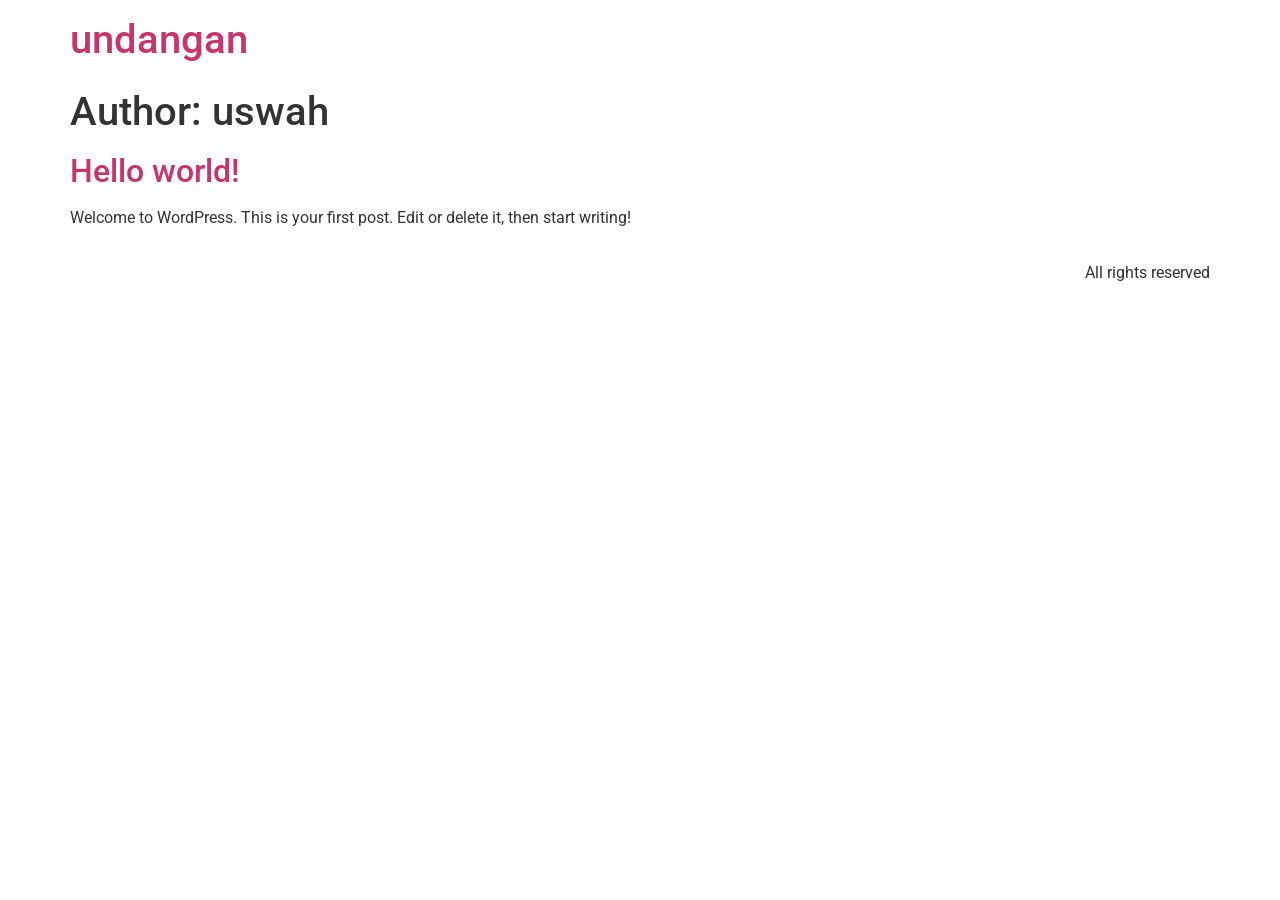
<file: author/uswah/index.html>
<!DOCTYPE html>
<html lang="en-US">
<head><meta charset="UTF-8">
	
	<meta name="viewport" content="width=device-width, initial-scale=1">
	<link rel="profile" href="https://gmpg.org/xfn/11">
	<title>uswah – undangan</title>
<meta name="robots" content="max-image-preview:large">
<link rel="alternate" type="application/rss+xml" title="undangan » Feed" href="/feed/">
<link rel="alternate" type="application/rss+xml" title="undangan » Comments Feed" href="/comments/feed/">
<link rel="alternate" type="application/rss+xml" title="undangan » Posts by uswah Feed" href="/author/uswah/feed/">
<style id="wp-img-auto-sizes-contain-inline-css">
img:is([sizes=auto i],[sizes^="auto," i]){contain-intrinsic-size:3000px 1500px}
/*# sourceURL=wp-img-auto-sizes-contain-inline-css */
</style>
<style id="wp-emoji-styles-inline-css">

	img.wp-smiley, img.emoji {
		display: inline !important;
		border: none !important;
		box-shadow: none !important;
		height: 1em !important;
		width: 1em !important;
		margin: 0 0.07em !important;
		vertical-align: -0.1em !important;
		background: none !important;
		padding: 0 !important;
	}
/*# sourceURL=wp-emoji-styles-inline-css */
</style>
<link rel="stylesheet" id="wp-block-library-css" href="/wp-includes/css/dist/block-library/style.min.css?ver=6.9.4" media="all">
<style id="global-styles-inline-css">
:root{--wp--preset--aspect-ratio--square: 1;--wp--preset--aspect-ratio--4-3: 4/3;--wp--preset--aspect-ratio--3-4: 3/4;--wp--preset--aspect-ratio--3-2: 3/2;--wp--preset--aspect-ratio--2-3: 2/3;--wp--preset--aspect-ratio--16-9: 16/9;--wp--preset--aspect-ratio--9-16: 9/16;--wp--preset--color--black: #000000;--wp--preset--color--cyan-bluish-gray: #abb8c3;--wp--preset--color--white: #ffffff;--wp--preset--color--pale-pink: #f78da7;--wp--preset--color--vivid-red: #cf2e2e;--wp--preset--color--luminous-vivid-orange: #ff6900;--wp--preset--color--luminous-vivid-amber: #fcb900;--wp--preset--color--light-green-cyan: #7bdcb5;--wp--preset--color--vivid-green-cyan: #00d084;--wp--preset--color--pale-cyan-blue: #8ed1fc;--wp--preset--color--vivid-cyan-blue: #0693e3;--wp--preset--color--vivid-purple: #9b51e0;--wp--preset--gradient--vivid-cyan-blue-to-vivid-purple: linear-gradient(135deg,rgb(6,147,227) 0%,rgb(155,81,224) 100%);--wp--preset--gradient--light-green-cyan-to-vivid-green-cyan: linear-gradient(135deg,rgb(122,220,180) 0%,rgb(0,208,130) 100%);--wp--preset--gradient--luminous-vivid-amber-to-luminous-vivid-orange: linear-gradient(135deg,rgb(252,185,0) 0%,rgb(255,105,0) 100%);--wp--preset--gradient--luminous-vivid-orange-to-vivid-red: linear-gradient(135deg,rgb(255,105,0) 0%,rgb(207,46,46) 100%);--wp--preset--gradient--very-light-gray-to-cyan-bluish-gray: linear-gradient(135deg,rgb(238,238,238) 0%,rgb(169,184,195) 100%);--wp--preset--gradient--cool-to-warm-spectrum: linear-gradient(135deg,rgb(74,234,220) 0%,rgb(151,120,209) 20%,rgb(207,42,186) 40%,rgb(238,44,130) 60%,rgb(251,105,98) 80%,rgb(254,248,76) 100%);--wp--preset--gradient--blush-light-purple: linear-gradient(135deg,rgb(255,206,236) 0%,rgb(152,150,240) 100%);--wp--preset--gradient--blush-bordeaux: linear-gradient(135deg,rgb(254,205,165) 0%,rgb(254,45,45) 50%,rgb(107,0,62) 100%);--wp--preset--gradient--luminous-dusk: linear-gradient(135deg,rgb(255,203,112) 0%,rgb(199,81,192) 50%,rgb(65,88,208) 100%);--wp--preset--gradient--pale-ocean: linear-gradient(135deg,rgb(255,245,203) 0%,rgb(182,227,212) 50%,rgb(51,167,181) 100%);--wp--preset--gradient--electric-grass: linear-gradient(135deg,rgb(202,248,128) 0%,rgb(113,206,126) 100%);--wp--preset--gradient--midnight: linear-gradient(135deg,rgb(2,3,129) 0%,rgb(40,116,252) 100%);--wp--preset--font-size--small: 13px;--wp--preset--font-size--medium: 20px;--wp--preset--font-size--large: 36px;--wp--preset--font-size--x-large: 42px;--wp--preset--spacing--20: 0.44rem;--wp--preset--spacing--30: 0.67rem;--wp--preset--spacing--40: 1rem;--wp--preset--spacing--50: 1.5rem;--wp--preset--spacing--60: 2.25rem;--wp--preset--spacing--70: 3.38rem;--wp--preset--spacing--80: 5.06rem;--wp--preset--shadow--natural: 6px 6px 9px rgba(0, 0, 0, 0.2);--wp--preset--shadow--deep: 12px 12px 50px rgba(0, 0, 0, 0.4);--wp--preset--shadow--sharp: 6px 6px 0px rgba(0, 0, 0, 0.2);--wp--preset--shadow--outlined: 6px 6px 0px -3px rgb(255, 255, 255), 6px 6px rgb(0, 0, 0);--wp--preset--shadow--crisp: 6px 6px 0px rgb(0, 0, 0);}:root { --wp--style--global--content-size: 800px;--wp--style--global--wide-size: 1200px; }:where(body) { margin: 0; }.wp-site-blocks > .alignleft { float: left; margin-right: 2em; }.wp-site-blocks > .alignright { float: right; margin-left: 2em; }.wp-site-blocks > .aligncenter { justify-content: center; margin-left: auto; margin-right: auto; }:where(.wp-site-blocks) > * { margin-block-start: 24px; margin-block-end: 0; }:where(.wp-site-blocks) > :first-child { margin-block-start: 0; }:where(.wp-site-blocks) > :last-child { margin-block-end: 0; }:root { --wp--style--block-gap: 24px; }:root :where(.is-layout-flow) > :first-child{margin-block-start: 0;}:root :where(.is-layout-flow) > :last-child{margin-block-end: 0;}:root :where(.is-layout-flow) > *{margin-block-start: 24px;margin-block-end: 0;}:root :where(.is-layout-constrained) > :first-child{margin-block-start: 0;}:root :where(.is-layout-constrained) > :last-child{margin-block-end: 0;}:root :where(.is-layout-constrained) > *{margin-block-start: 24px;margin-block-end: 0;}:root :where(.is-layout-flex){gap: 24px;}:root :where(.is-layout-grid){gap: 24px;}.is-layout-flow > .alignleft{float: left;margin-inline-start: 0;margin-inline-end: 2em;}.is-layout-flow > .alignright{float: right;margin-inline-start: 2em;margin-inline-end: 0;}.is-layout-flow > .aligncenter{margin-left: auto !important;margin-right: auto !important;}.is-layout-constrained > .alignleft{float: left;margin-inline-start: 0;margin-inline-end: 2em;}.is-layout-constrained > .alignright{float: right;margin-inline-start: 2em;margin-inline-end: 0;}.is-layout-constrained > .aligncenter{margin-left: auto !important;margin-right: auto !important;}.is-layout-constrained > :where(:not(.alignleft):not(.alignright):not(.alignfull)){max-width: var(--wp--style--global--content-size);margin-left: auto !important;margin-right: auto !important;}.is-layout-constrained > .alignwide{max-width: var(--wp--style--global--wide-size);}body .is-layout-flex{display: flex;}.is-layout-flex{flex-wrap: wrap;align-items: center;}.is-layout-flex > :is(*, div){margin: 0;}body .is-layout-grid{display: grid;}.is-layout-grid > :is(*, div){margin: 0;}body{padding-top: 0px;padding-right: 0px;padding-bottom: 0px;padding-left: 0px;}a:where(:not(.wp-element-button)){text-decoration: underline;}:root :where(.wp-element-button, .wp-block-button__link){background-color: #32373c;border-width: 0;color: #fff;font-family: inherit;font-size: inherit;font-style: inherit;font-weight: inherit;letter-spacing: inherit;line-height: inherit;padding-top: calc(0.667em + 2px);padding-right: calc(1.333em + 2px);padding-bottom: calc(0.667em + 2px);padding-left: calc(1.333em + 2px);text-decoration: none;text-transform: inherit;}.has-black-color{color: var(--wp--preset--color--black) !important;}.has-cyan-bluish-gray-color{color: var(--wp--preset--color--cyan-bluish-gray) !important;}.has-white-color{color: var(--wp--preset--color--white) !important;}.has-pale-pink-color{color: var(--wp--preset--color--pale-pink) !important;}.has-vivid-red-color{color: var(--wp--preset--color--vivid-red) !important;}.has-luminous-vivid-orange-color{color: var(--wp--preset--color--luminous-vivid-orange) !important;}.has-luminous-vivid-amber-color{color: var(--wp--preset--color--luminous-vivid-amber) !important;}.has-light-green-cyan-color{color: var(--wp--preset--color--light-green-cyan) !important;}.has-vivid-green-cyan-color{color: var(--wp--preset--color--vivid-green-cyan) !important;}.has-pale-cyan-blue-color{color: var(--wp--preset--color--pale-cyan-blue) !important;}.has-vivid-cyan-blue-color{color: var(--wp--preset--color--vivid-cyan-blue) !important;}.has-vivid-purple-color{color: var(--wp--preset--color--vivid-purple) !important;}.has-black-background-color{background-color: var(--wp--preset--color--black) !important;}.has-cyan-bluish-gray-background-color{background-color: var(--wp--preset--color--cyan-bluish-gray) !important;}.has-white-background-color{background-color: var(--wp--preset--color--white) !important;}.has-pale-pink-background-color{background-color: var(--wp--preset--color--pale-pink) !important;}.has-vivid-red-background-color{background-color: var(--wp--preset--color--vivid-red) !important;}.has-luminous-vivid-orange-background-color{background-color: var(--wp--preset--color--luminous-vivid-orange) !important;}.has-luminous-vivid-amber-background-color{background-color: var(--wp--preset--color--luminous-vivid-amber) !important;}.has-light-green-cyan-background-color{background-color: var(--wp--preset--color--light-green-cyan) !important;}.has-vivid-green-cyan-background-color{background-color: var(--wp--preset--color--vivid-green-cyan) !important;}.has-pale-cyan-blue-background-color{background-color: var(--wp--preset--color--pale-cyan-blue) !important;}.has-vivid-cyan-blue-background-color{background-color: var(--wp--preset--color--vivid-cyan-blue) !important;}.has-vivid-purple-background-color{background-color: var(--wp--preset--color--vivid-purple) !important;}.has-black-border-color{border-color: var(--wp--preset--color--black) !important;}.has-cyan-bluish-gray-border-color{border-color: var(--wp--preset--color--cyan-bluish-gray) !important;}.has-white-border-color{border-color: var(--wp--preset--color--white) !important;}.has-pale-pink-border-color{border-color: var(--wp--preset--color--pale-pink) !important;}.has-vivid-red-border-color{border-color: var(--wp--preset--color--vivid-red) !important;}.has-luminous-vivid-orange-border-color{border-color: var(--wp--preset--color--luminous-vivid-orange) !important;}.has-luminous-vivid-amber-border-color{border-color: var(--wp--preset--color--luminous-vivid-amber) !important;}.has-light-green-cyan-border-color{border-color: var(--wp--preset--color--light-green-cyan) !important;}.has-vivid-green-cyan-border-color{border-color: var(--wp--preset--color--vivid-green-cyan) !important;}.has-pale-cyan-blue-border-color{border-color: var(--wp--preset--color--pale-cyan-blue) !important;}.has-vivid-cyan-blue-border-color{border-color: var(--wp--preset--color--vivid-cyan-blue) !important;}.has-vivid-purple-border-color{border-color: var(--wp--preset--color--vivid-purple) !important;}.has-vivid-cyan-blue-to-vivid-purple-gradient-background{background: var(--wp--preset--gradient--vivid-cyan-blue-to-vivid-purple) !important;}.has-light-green-cyan-to-vivid-green-cyan-gradient-background{background: var(--wp--preset--gradient--light-green-cyan-to-vivid-green-cyan) !important;}.has-luminous-vivid-amber-to-luminous-vivid-orange-gradient-background{background: var(--wp--preset--gradient--luminous-vivid-amber-to-luminous-vivid-orange) !important;}.has-luminous-vivid-orange-to-vivid-red-gradient-background{background: var(--wp--preset--gradient--luminous-vivid-orange-to-vivid-red) !important;}.has-very-light-gray-to-cyan-bluish-gray-gradient-background{background: var(--wp--preset--gradient--very-light-gray-to-cyan-bluish-gray) !important;}.has-cool-to-warm-spectrum-gradient-background{background: var(--wp--preset--gradient--cool-to-warm-spectrum) !important;}.has-blush-light-purple-gradient-background{background: var(--wp--preset--gradient--blush-light-purple) !important;}.has-blush-bordeaux-gradient-background{background: var(--wp--preset--gradient--blush-bordeaux) !important;}.has-luminous-dusk-gradient-background{background: var(--wp--preset--gradient--luminous-dusk) !important;}.has-pale-ocean-gradient-background{background: var(--wp--preset--gradient--pale-ocean) !important;}.has-electric-grass-gradient-background{background: var(--wp--preset--gradient--electric-grass) !important;}.has-midnight-gradient-background{background: var(--wp--preset--gradient--midnight) !important;}.has-small-font-size{font-size: var(--wp--preset--font-size--small) !important;}.has-medium-font-size{font-size: var(--wp--preset--font-size--medium) !important;}.has-large-font-size{font-size: var(--wp--preset--font-size--large) !important;}.has-x-large-font-size{font-size: var(--wp--preset--font-size--x-large) !important;}
:root :where(.wp-block-pullquote){font-size: 1.5em;line-height: 1.6;}
/*# sourceURL=global-styles-inline-css */
</style>
<link rel="stylesheet" id="hello-elementor-css" href="/wp-content/themes/hello-elementor/assets/css/reset.css?ver=3.4.7" media="all">
<link rel="stylesheet" id="hello-elementor-theme-style-css" href="/wp-content/themes/hello-elementor/assets/css/theme.css?ver=3.4.7" media="all">
<link rel="stylesheet" id="hello-elementor-header-footer-css" href="/wp-content/themes/hello-elementor/assets/css/header-footer.css?ver=3.4.7" media="all">
<link rel="stylesheet" id="elementor-gf-roboto-css" href="https://fonts.googleapis.com/css?family=Roboto:100,100italic,200,200italic,300,300italic,400,400italic,500,500italic,600,600italic,700,700italic,800,800italic,900,900italic&amp;display=swap" media="all">
<link rel="stylesheet" id="elementor-gf-robotoslab-css" href="https://fonts.googleapis.com/css?family=Roboto+Slab:100,100italic,200,200italic,300,300italic,400,400italic,500,500italic,600,600italic,700,700italic,800,800italic,900,900italic&amp;display=swap" media="all">
<link rel="https://api.w.org/" href="/wp-json/"><link rel="alternate" title="JSON" type="application/json" href="/wp-json/wp/v2/users/1"><link rel="EditURI" type="application/rsd+xml" title="RSD" href="/xmlrpc.php?rsd">
<meta name="generator" content="WordPress 6.9.4">
</head>
<body class="archive author author-uswah author-1 wp-embed-responsive wp-theme-hello-elementor hello-elementor-default elementor-default elementor-kit-6">


<a class="skip-link screen-reader-text" href="#content">Skip to content</a>

<header id="site-header" class="site-header dynamic-header ">
	<div class="header-inner">
		<div class="site-branding show-title">
							<div class="site-title show">
					<a href="/" title="Home" rel="home">
						undangan					</a>
				</div>
					</div>

					</div>
</header>
<main id="content" class="site-main">

			<div class="page-header">
			<h1 class="entry-title">Author: <span>uswah</span></h1>		</div>
	
	<div class="page-content">
					<article class="post">
				<h2 class="entry-title"><a href="/hello-world/">Hello world!</a></h2><p>Welcome to WordPress. This is your first post. Edit or delete it, then start writing!</p>
			</article>
			</div>

	
</main>
<footer id="site-footer" class="site-footer dynamic-footer footer-has-copyright">
	<div class="footer-inner">
		<div class="site-branding show-logo">
					</div>

		
					<div class="copyright show">
				<p>All rights reserved</p>
			</div>
			</div>
</footer>

<script type="speculationrules">
{"prefetch":[{"source":"document","where":{"and":[{"href_matches":"/*"},{"not":{"href_matches":["/wp-*.php","/wp-admin/*","/wp-content/uploads/*","/wp-content/*","/wp-content/plugins/*","/wp-content/themes/hello-elementor/*","/*\\?(.+)"]}},{"not":{"selector_matches":"a[rel~=\"nofollow\"]"}},{"not":{"selector_matches":".no-prefetch, .no-prefetch a"}}]},"eagerness":"conservative"}]}
</script>
<script src="/wp-content/themes/hello-elementor/assets/js/hello-frontend.js?ver=3.4.7" id="hello-theme-frontend-js"></script>
<script id="wp-emoji-settings" type="application/json">
{"baseUrl":"https://s.w.org/images/core/emoji/17.0.2/72x72/","ext":".png","svgUrl":"https://s.w.org/images/core/emoji/17.0.2/svg/","svgExt":".svg","source":{"concatemoji":"/wp-includes/js/wp-emoji-release.min.js?ver=6.9.4"}}
</script>
<script type="module">
/*! This file is auto-generated */
const a=JSON.parse(document.getElementById("wp-emoji-settings").textContent),o=(window._wpemojiSettings=a,"wpEmojiSettingsSupports"),s=["flag","emoji"];function i(e){try{var t={supportTests:e,timestamp:(new Date).valueOf()};sessionStorage.setItem(o,JSON.stringify(t))}catch(e){}}function c(e,t,n){e.clearRect(0,0,e.canvas.width,e.canvas.height),e.fillText(t,0,0);t=new Uint32Array(e.getImageData(0,0,e.canvas.width,e.canvas.height).data);e.clearRect(0,0,e.canvas.width,e.canvas.height),e.fillText(n,0,0);const a=new Uint32Array(e.getImageData(0,0,e.canvas.width,e.canvas.height).data);return t.every((e,t)=>e===a[t])}function p(e,t){e.clearRect(0,0,e.canvas.width,e.canvas.height),e.fillText(t,0,0);var n=e.getImageData(16,16,1,1);for(let e=0;e<n.data.length;e++)if(0!==n.data[e])return!1;return!0}function u(e,t,n,a){switch(t){case"flag":return n(e,"\ud83c\udff3\ufe0f\u200d\u26a7\ufe0f","\ud83c\udff3\ufe0f\u200b\u26a7\ufe0f")?!1:!n(e,"\ud83c\udde8\ud83c\uddf6","\ud83c\udde8\u200b\ud83c\uddf6")&&!n(e,"\ud83c\udff4\udb40\udc67\udb40\udc62\udb40\udc65\udb40\udc6e\udb40\udc67\udb40\udc7f","\ud83c\udff4\u200b\udb40\udc67\u200b\udb40\udc62\u200b\udb40\udc65\u200b\udb40\udc6e\u200b\udb40\udc67\u200b\udb40\udc7f");case"emoji":return!a(e,"\ud83e\u1fac8")}return!1}function f(e,t,n,a){let r;const o=(r="undefined"!=typeof WorkerGlobalScope&&self instanceof WorkerGlobalScope?new OffscreenCanvas(300,150):document.createElement("canvas")).getContext("2d",{willReadFrequently:!0}),s=(o.textBaseline="top",o.font="600 32px Arial",{});return e.forEach(e=>{s[e]=t(o,e,n,a)}),s}function r(e){var t=document.createElement("script");t.src=e,t.defer=!0,document.head.appendChild(t)}a.supports={everything:!0,everythingExceptFlag:!0},new Promise(t=>{let n=function(){try{var e=JSON.parse(sessionStorage.getItem(o));if("object"==typeof e&&"number"==typeof e.timestamp&&(new Date).valueOf()<e.timestamp+604800&&"object"==typeof e.supportTests)return e.supportTests}catch(e){}return null}();if(!n){if("undefined"!=typeof Worker&&"undefined"!=typeof OffscreenCanvas&&"undefined"!=typeof URL&&URL.createObjectURL&&"undefined"!=typeof Blob)try{var e="postMessage("+f.toString()+"("+[JSON.stringify(s),u.toString(),c.toString(),p.toString()].join(",")+"));",a=new Blob([e],{type:"text/javascript"});const r=new Worker(URL.createObjectURL(a),{name:"wpTestEmojiSupports"});return void(r.onmessage=e=>{i(n=e.data),r.terminate(),t(n)})}catch(e){}i(n=f(s,u,c,p))}t(n)}).then(e=>{for(const n in e)a.supports[n]=e[n],a.supports.everything=a.supports.everything&&a.supports[n],"flag"!==n&&(a.supports.everythingExceptFlag=a.supports.everythingExceptFlag&&a.supports[n]);var t;a.supports.everythingExceptFlag=a.supports.everythingExceptFlag&&!a.supports.flag,a.supports.everything||((t=a.source||{}).concatemoji?r(t.concatemoji):t.wpemoji&&t.twemoji&&(r(t.twemoji),r(t.wpemoji)))});
//# sourceURL=/wp-includes/js/wp-emoji-loader.min.js
</script>

</body>
</html>
</file>
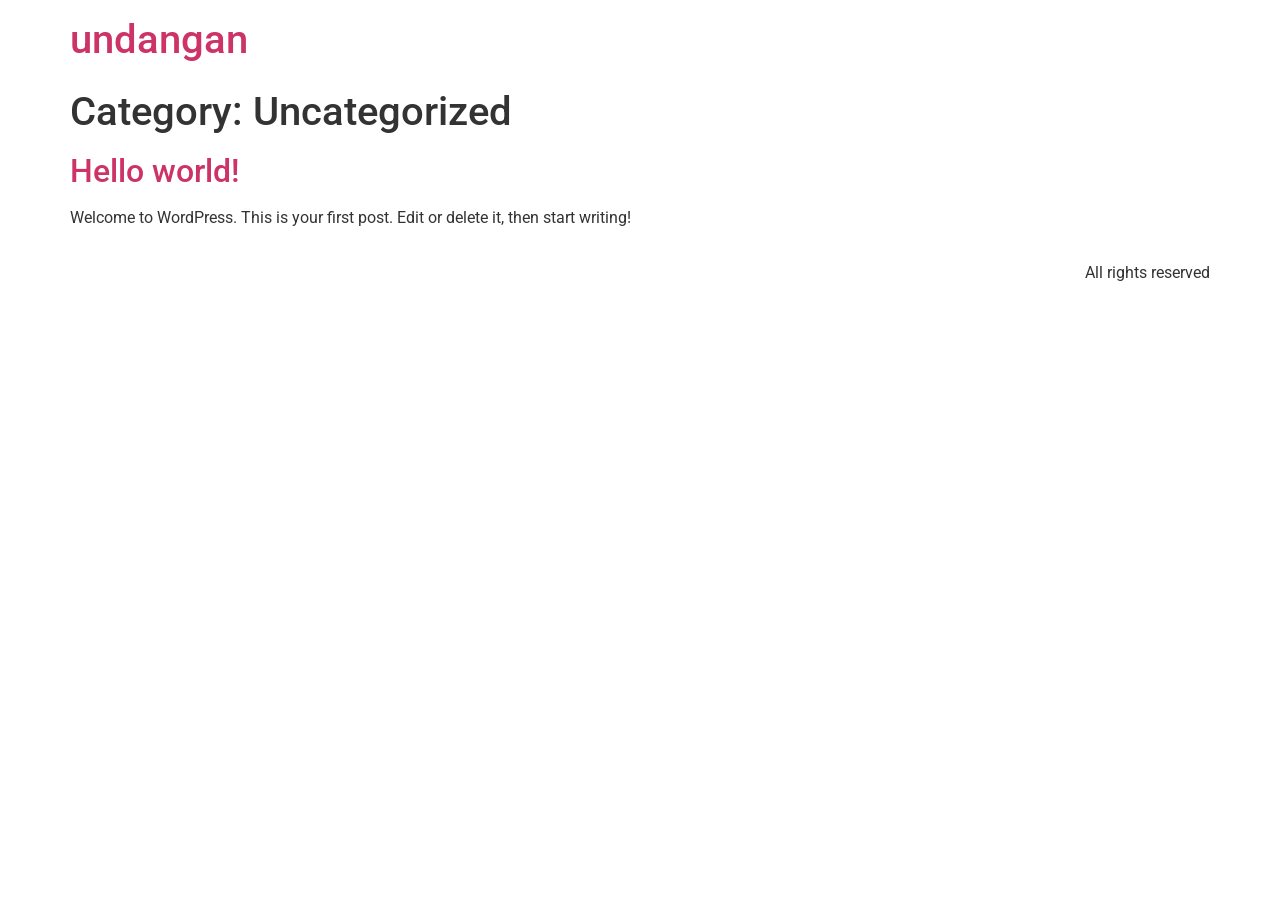
<file: category/uncategorized/index.html>
<!DOCTYPE html>
<html lang="en-US">
<head><meta charset="UTF-8">
	
	<meta name="viewport" content="width=device-width, initial-scale=1">
	<link rel="profile" href="https://gmpg.org/xfn/11">
	<title>Uncategorized – undangan</title>
<meta name="robots" content="max-image-preview:large">
<link rel="alternate" type="application/rss+xml" title="undangan » Feed" href="/feed/">
<link rel="alternate" type="application/rss+xml" title="undangan » Comments Feed" href="/comments/feed/">
<link rel="alternate" type="application/rss+xml" title="undangan » Uncategorized Category Feed" href="/category/uncategorized/feed/">
<style id="wp-img-auto-sizes-contain-inline-css">
img:is([sizes=auto i],[sizes^="auto," i]){contain-intrinsic-size:3000px 1500px}
/*# sourceURL=wp-img-auto-sizes-contain-inline-css */
</style>
<style id="wp-emoji-styles-inline-css">

	img.wp-smiley, img.emoji {
		display: inline !important;
		border: none !important;
		box-shadow: none !important;
		height: 1em !important;
		width: 1em !important;
		margin: 0 0.07em !important;
		vertical-align: -0.1em !important;
		background: none !important;
		padding: 0 !important;
	}
/*# sourceURL=wp-emoji-styles-inline-css */
</style>
<link rel="stylesheet" id="wp-block-library-css" href="/wp-includes/css/dist/block-library/style.min.css?ver=6.9.4" media="all">
<style id="global-styles-inline-css">
:root{--wp--preset--aspect-ratio--square: 1;--wp--preset--aspect-ratio--4-3: 4/3;--wp--preset--aspect-ratio--3-4: 3/4;--wp--preset--aspect-ratio--3-2: 3/2;--wp--preset--aspect-ratio--2-3: 2/3;--wp--preset--aspect-ratio--16-9: 16/9;--wp--preset--aspect-ratio--9-16: 9/16;--wp--preset--color--black: #000000;--wp--preset--color--cyan-bluish-gray: #abb8c3;--wp--preset--color--white: #ffffff;--wp--preset--color--pale-pink: #f78da7;--wp--preset--color--vivid-red: #cf2e2e;--wp--preset--color--luminous-vivid-orange: #ff6900;--wp--preset--color--luminous-vivid-amber: #fcb900;--wp--preset--color--light-green-cyan: #7bdcb5;--wp--preset--color--vivid-green-cyan: #00d084;--wp--preset--color--pale-cyan-blue: #8ed1fc;--wp--preset--color--vivid-cyan-blue: #0693e3;--wp--preset--color--vivid-purple: #9b51e0;--wp--preset--gradient--vivid-cyan-blue-to-vivid-purple: linear-gradient(135deg,rgb(6,147,227) 0%,rgb(155,81,224) 100%);--wp--preset--gradient--light-green-cyan-to-vivid-green-cyan: linear-gradient(135deg,rgb(122,220,180) 0%,rgb(0,208,130) 100%);--wp--preset--gradient--luminous-vivid-amber-to-luminous-vivid-orange: linear-gradient(135deg,rgb(252,185,0) 0%,rgb(255,105,0) 100%);--wp--preset--gradient--luminous-vivid-orange-to-vivid-red: linear-gradient(135deg,rgb(255,105,0) 0%,rgb(207,46,46) 100%);--wp--preset--gradient--very-light-gray-to-cyan-bluish-gray: linear-gradient(135deg,rgb(238,238,238) 0%,rgb(169,184,195) 100%);--wp--preset--gradient--cool-to-warm-spectrum: linear-gradient(135deg,rgb(74,234,220) 0%,rgb(151,120,209) 20%,rgb(207,42,186) 40%,rgb(238,44,130) 60%,rgb(251,105,98) 80%,rgb(254,248,76) 100%);--wp--preset--gradient--blush-light-purple: linear-gradient(135deg,rgb(255,206,236) 0%,rgb(152,150,240) 100%);--wp--preset--gradient--blush-bordeaux: linear-gradient(135deg,rgb(254,205,165) 0%,rgb(254,45,45) 50%,rgb(107,0,62) 100%);--wp--preset--gradient--luminous-dusk: linear-gradient(135deg,rgb(255,203,112) 0%,rgb(199,81,192) 50%,rgb(65,88,208) 100%);--wp--preset--gradient--pale-ocean: linear-gradient(135deg,rgb(255,245,203) 0%,rgb(182,227,212) 50%,rgb(51,167,181) 100%);--wp--preset--gradient--electric-grass: linear-gradient(135deg,rgb(202,248,128) 0%,rgb(113,206,126) 100%);--wp--preset--gradient--midnight: linear-gradient(135deg,rgb(2,3,129) 0%,rgb(40,116,252) 100%);--wp--preset--font-size--small: 13px;--wp--preset--font-size--medium: 20px;--wp--preset--font-size--large: 36px;--wp--preset--font-size--x-large: 42px;--wp--preset--spacing--20: 0.44rem;--wp--preset--spacing--30: 0.67rem;--wp--preset--spacing--40: 1rem;--wp--preset--spacing--50: 1.5rem;--wp--preset--spacing--60: 2.25rem;--wp--preset--spacing--70: 3.38rem;--wp--preset--spacing--80: 5.06rem;--wp--preset--shadow--natural: 6px 6px 9px rgba(0, 0, 0, 0.2);--wp--preset--shadow--deep: 12px 12px 50px rgba(0, 0, 0, 0.4);--wp--preset--shadow--sharp: 6px 6px 0px rgba(0, 0, 0, 0.2);--wp--preset--shadow--outlined: 6px 6px 0px -3px rgb(255, 255, 255), 6px 6px rgb(0, 0, 0);--wp--preset--shadow--crisp: 6px 6px 0px rgb(0, 0, 0);}:root { --wp--style--global--content-size: 800px;--wp--style--global--wide-size: 1200px; }:where(body) { margin: 0; }.wp-site-blocks > .alignleft { float: left; margin-right: 2em; }.wp-site-blocks > .alignright { float: right; margin-left: 2em; }.wp-site-blocks > .aligncenter { justify-content: center; margin-left: auto; margin-right: auto; }:where(.wp-site-blocks) > * { margin-block-start: 24px; margin-block-end: 0; }:where(.wp-site-blocks) > :first-child { margin-block-start: 0; }:where(.wp-site-blocks) > :last-child { margin-block-end: 0; }:root { --wp--style--block-gap: 24px; }:root :where(.is-layout-flow) > :first-child{margin-block-start: 0;}:root :where(.is-layout-flow) > :last-child{margin-block-end: 0;}:root :where(.is-layout-flow) > *{margin-block-start: 24px;margin-block-end: 0;}:root :where(.is-layout-constrained) > :first-child{margin-block-start: 0;}:root :where(.is-layout-constrained) > :last-child{margin-block-end: 0;}:root :where(.is-layout-constrained) > *{margin-block-start: 24px;margin-block-end: 0;}:root :where(.is-layout-flex){gap: 24px;}:root :where(.is-layout-grid){gap: 24px;}.is-layout-flow > .alignleft{float: left;margin-inline-start: 0;margin-inline-end: 2em;}.is-layout-flow > .alignright{float: right;margin-inline-start: 2em;margin-inline-end: 0;}.is-layout-flow > .aligncenter{margin-left: auto !important;margin-right: auto !important;}.is-layout-constrained > .alignleft{float: left;margin-inline-start: 0;margin-inline-end: 2em;}.is-layout-constrained > .alignright{float: right;margin-inline-start: 2em;margin-inline-end: 0;}.is-layout-constrained > .aligncenter{margin-left: auto !important;margin-right: auto !important;}.is-layout-constrained > :where(:not(.alignleft):not(.alignright):not(.alignfull)){max-width: var(--wp--style--global--content-size);margin-left: auto !important;margin-right: auto !important;}.is-layout-constrained > .alignwide{max-width: var(--wp--style--global--wide-size);}body .is-layout-flex{display: flex;}.is-layout-flex{flex-wrap: wrap;align-items: center;}.is-layout-flex > :is(*, div){margin: 0;}body .is-layout-grid{display: grid;}.is-layout-grid > :is(*, div){margin: 0;}body{padding-top: 0px;padding-right: 0px;padding-bottom: 0px;padding-left: 0px;}a:where(:not(.wp-element-button)){text-decoration: underline;}:root :where(.wp-element-button, .wp-block-button__link){background-color: #32373c;border-width: 0;color: #fff;font-family: inherit;font-size: inherit;font-style: inherit;font-weight: inherit;letter-spacing: inherit;line-height: inherit;padding-top: calc(0.667em + 2px);padding-right: calc(1.333em + 2px);padding-bottom: calc(0.667em + 2px);padding-left: calc(1.333em + 2px);text-decoration: none;text-transform: inherit;}.has-black-color{color: var(--wp--preset--color--black) !important;}.has-cyan-bluish-gray-color{color: var(--wp--preset--color--cyan-bluish-gray) !important;}.has-white-color{color: var(--wp--preset--color--white) !important;}.has-pale-pink-color{color: var(--wp--preset--color--pale-pink) !important;}.has-vivid-red-color{color: var(--wp--preset--color--vivid-red) !important;}.has-luminous-vivid-orange-color{color: var(--wp--preset--color--luminous-vivid-orange) !important;}.has-luminous-vivid-amber-color{color: var(--wp--preset--color--luminous-vivid-amber) !important;}.has-light-green-cyan-color{color: var(--wp--preset--color--light-green-cyan) !important;}.has-vivid-green-cyan-color{color: var(--wp--preset--color--vivid-green-cyan) !important;}.has-pale-cyan-blue-color{color: var(--wp--preset--color--pale-cyan-blue) !important;}.has-vivid-cyan-blue-color{color: var(--wp--preset--color--vivid-cyan-blue) !important;}.has-vivid-purple-color{color: var(--wp--preset--color--vivid-purple) !important;}.has-black-background-color{background-color: var(--wp--preset--color--black) !important;}.has-cyan-bluish-gray-background-color{background-color: var(--wp--preset--color--cyan-bluish-gray) !important;}.has-white-background-color{background-color: var(--wp--preset--color--white) !important;}.has-pale-pink-background-color{background-color: var(--wp--preset--color--pale-pink) !important;}.has-vivid-red-background-color{background-color: var(--wp--preset--color--vivid-red) !important;}.has-luminous-vivid-orange-background-color{background-color: var(--wp--preset--color--luminous-vivid-orange) !important;}.has-luminous-vivid-amber-background-color{background-color: var(--wp--preset--color--luminous-vivid-amber) !important;}.has-light-green-cyan-background-color{background-color: var(--wp--preset--color--light-green-cyan) !important;}.has-vivid-green-cyan-background-color{background-color: var(--wp--preset--color--vivid-green-cyan) !important;}.has-pale-cyan-blue-background-color{background-color: var(--wp--preset--color--pale-cyan-blue) !important;}.has-vivid-cyan-blue-background-color{background-color: var(--wp--preset--color--vivid-cyan-blue) !important;}.has-vivid-purple-background-color{background-color: var(--wp--preset--color--vivid-purple) !important;}.has-black-border-color{border-color: var(--wp--preset--color--black) !important;}.has-cyan-bluish-gray-border-color{border-color: var(--wp--preset--color--cyan-bluish-gray) !important;}.has-white-border-color{border-color: var(--wp--preset--color--white) !important;}.has-pale-pink-border-color{border-color: var(--wp--preset--color--pale-pink) !important;}.has-vivid-red-border-color{border-color: var(--wp--preset--color--vivid-red) !important;}.has-luminous-vivid-orange-border-color{border-color: var(--wp--preset--color--luminous-vivid-orange) !important;}.has-luminous-vivid-amber-border-color{border-color: var(--wp--preset--color--luminous-vivid-amber) !important;}.has-light-green-cyan-border-color{border-color: var(--wp--preset--color--light-green-cyan) !important;}.has-vivid-green-cyan-border-color{border-color: var(--wp--preset--color--vivid-green-cyan) !important;}.has-pale-cyan-blue-border-color{border-color: var(--wp--preset--color--pale-cyan-blue) !important;}.has-vivid-cyan-blue-border-color{border-color: var(--wp--preset--color--vivid-cyan-blue) !important;}.has-vivid-purple-border-color{border-color: var(--wp--preset--color--vivid-purple) !important;}.has-vivid-cyan-blue-to-vivid-purple-gradient-background{background: var(--wp--preset--gradient--vivid-cyan-blue-to-vivid-purple) !important;}.has-light-green-cyan-to-vivid-green-cyan-gradient-background{background: var(--wp--preset--gradient--light-green-cyan-to-vivid-green-cyan) !important;}.has-luminous-vivid-amber-to-luminous-vivid-orange-gradient-background{background: var(--wp--preset--gradient--luminous-vivid-amber-to-luminous-vivid-orange) !important;}.has-luminous-vivid-orange-to-vivid-red-gradient-background{background: var(--wp--preset--gradient--luminous-vivid-orange-to-vivid-red) !important;}.has-very-light-gray-to-cyan-bluish-gray-gradient-background{background: var(--wp--preset--gradient--very-light-gray-to-cyan-bluish-gray) !important;}.has-cool-to-warm-spectrum-gradient-background{background: var(--wp--preset--gradient--cool-to-warm-spectrum) !important;}.has-blush-light-purple-gradient-background{background: var(--wp--preset--gradient--blush-light-purple) !important;}.has-blush-bordeaux-gradient-background{background: var(--wp--preset--gradient--blush-bordeaux) !important;}.has-luminous-dusk-gradient-background{background: var(--wp--preset--gradient--luminous-dusk) !important;}.has-pale-ocean-gradient-background{background: var(--wp--preset--gradient--pale-ocean) !important;}.has-electric-grass-gradient-background{background: var(--wp--preset--gradient--electric-grass) !important;}.has-midnight-gradient-background{background: var(--wp--preset--gradient--midnight) !important;}.has-small-font-size{font-size: var(--wp--preset--font-size--small) !important;}.has-medium-font-size{font-size: var(--wp--preset--font-size--medium) !important;}.has-large-font-size{font-size: var(--wp--preset--font-size--large) !important;}.has-x-large-font-size{font-size: var(--wp--preset--font-size--x-large) !important;}
:root :where(.wp-block-pullquote){font-size: 1.5em;line-height: 1.6;}
/*# sourceURL=global-styles-inline-css */
</style>
<link rel="stylesheet" id="hello-elementor-css" href="/wp-content/themes/hello-elementor/assets/css/reset.css?ver=3.4.7" media="all">
<link rel="stylesheet" id="hello-elementor-theme-style-css" href="/wp-content/themes/hello-elementor/assets/css/theme.css?ver=3.4.7" media="all">
<link rel="stylesheet" id="hello-elementor-header-footer-css" href="/wp-content/themes/hello-elementor/assets/css/header-footer.css?ver=3.4.7" media="all">
<link rel="stylesheet" id="elementor-gf-roboto-css" href="https://fonts.googleapis.com/css?family=Roboto:100,100italic,200,200italic,300,300italic,400,400italic,500,500italic,600,600italic,700,700italic,800,800italic,900,900italic&amp;display=swap" media="all">
<link rel="stylesheet" id="elementor-gf-robotoslab-css" href="https://fonts.googleapis.com/css?family=Roboto+Slab:100,100italic,200,200italic,300,300italic,400,400italic,500,500italic,600,600italic,700,700italic,800,800italic,900,900italic&amp;display=swap" media="all">
<link rel="https://api.w.org/" href="/wp-json/"><link rel="alternate" title="JSON" type="application/json" href="/wp-json/wp/v2/categories/1"><link rel="EditURI" type="application/rsd+xml" title="RSD" href="/xmlrpc.php?rsd">
<meta name="generator" content="WordPress 6.9.4">
</head>
<body class="archive category category-uncategorized category-1 wp-embed-responsive wp-theme-hello-elementor hello-elementor-default elementor-default elementor-kit-6">


<a class="skip-link screen-reader-text" href="#content">Skip to content</a>

<header id="site-header" class="site-header dynamic-header ">
	<div class="header-inner">
		<div class="site-branding show-title">
							<div class="site-title show">
					<a href="/" title="Home" rel="home">
						undangan					</a>
				</div>
					</div>

					</div>
</header>
<main id="content" class="site-main">

			<div class="page-header">
			<h1 class="entry-title">Category: <span>Uncategorized</span></h1>		</div>
	
	<div class="page-content">
					<article class="post">
				<h2 class="entry-title"><a href="/hello-world/">Hello world!</a></h2><p>Welcome to WordPress. This is your first post. Edit or delete it, then start writing!</p>
			</article>
			</div>

	
</main>
<footer id="site-footer" class="site-footer dynamic-footer footer-has-copyright">
	<div class="footer-inner">
		<div class="site-branding show-logo">
					</div>

		
					<div class="copyright show">
				<p>All rights reserved</p>
			</div>
			</div>
</footer>

<script type="speculationrules">
{"prefetch":[{"source":"document","where":{"and":[{"href_matches":"/*"},{"not":{"href_matches":["/wp-*.php","/wp-admin/*","/wp-content/uploads/*","/wp-content/*","/wp-content/plugins/*","/wp-content/themes/hello-elementor/*","/*\\?(.+)"]}},{"not":{"selector_matches":"a[rel~=\"nofollow\"]"}},{"not":{"selector_matches":".no-prefetch, .no-prefetch a"}}]},"eagerness":"conservative"}]}
</script>
<script src="/wp-content/themes/hello-elementor/assets/js/hello-frontend.js?ver=3.4.7" id="hello-theme-frontend-js"></script>
<script id="wp-emoji-settings" type="application/json">
{"baseUrl":"https://s.w.org/images/core/emoji/17.0.2/72x72/","ext":".png","svgUrl":"https://s.w.org/images/core/emoji/17.0.2/svg/","svgExt":".svg","source":{"concatemoji":"/wp-includes/js/wp-emoji-release.min.js?ver=6.9.4"}}
</script>
<script type="module">
/*! This file is auto-generated */
const a=JSON.parse(document.getElementById("wp-emoji-settings").textContent),o=(window._wpemojiSettings=a,"wpEmojiSettingsSupports"),s=["flag","emoji"];function i(e){try{var t={supportTests:e,timestamp:(new Date).valueOf()};sessionStorage.setItem(o,JSON.stringify(t))}catch(e){}}function c(e,t,n){e.clearRect(0,0,e.canvas.width,e.canvas.height),e.fillText(t,0,0);t=new Uint32Array(e.getImageData(0,0,e.canvas.width,e.canvas.height).data);e.clearRect(0,0,e.canvas.width,e.canvas.height),e.fillText(n,0,0);const a=new Uint32Array(e.getImageData(0,0,e.canvas.width,e.canvas.height).data);return t.every((e,t)=>e===a[t])}function p(e,t){e.clearRect(0,0,e.canvas.width,e.canvas.height),e.fillText(t,0,0);var n=e.getImageData(16,16,1,1);for(let e=0;e<n.data.length;e++)if(0!==n.data[e])return!1;return!0}function u(e,t,n,a){switch(t){case"flag":return n(e,"\ud83c\udff3\ufe0f\u200d\u26a7\ufe0f","\ud83c\udff3\ufe0f\u200b\u26a7\ufe0f")?!1:!n(e,"\ud83c\udde8\ud83c\uddf6","\ud83c\udde8\u200b\ud83c\uddf6")&&!n(e,"\ud83c\udff4\udb40\udc67\udb40\udc62\udb40\udc65\udb40\udc6e\udb40\udc67\udb40\udc7f","\ud83c\udff4\u200b\udb40\udc67\u200b\udb40\udc62\u200b\udb40\udc65\u200b\udb40\udc6e\u200b\udb40\udc67\u200b\udb40\udc7f");case"emoji":return!a(e,"\ud83e\u1fac8")}return!1}function f(e,t,n,a){let r;const o=(r="undefined"!=typeof WorkerGlobalScope&&self instanceof WorkerGlobalScope?new OffscreenCanvas(300,150):document.createElement("canvas")).getContext("2d",{willReadFrequently:!0}),s=(o.textBaseline="top",o.font="600 32px Arial",{});return e.forEach(e=>{s[e]=t(o,e,n,a)}),s}function r(e){var t=document.createElement("script");t.src=e,t.defer=!0,document.head.appendChild(t)}a.supports={everything:!0,everythingExceptFlag:!0},new Promise(t=>{let n=function(){try{var e=JSON.parse(sessionStorage.getItem(o));if("object"==typeof e&&"number"==typeof e.timestamp&&(new Date).valueOf()<e.timestamp+604800&&"object"==typeof e.supportTests)return e.supportTests}catch(e){}return null}();if(!n){if("undefined"!=typeof Worker&&"undefined"!=typeof OffscreenCanvas&&"undefined"!=typeof URL&&URL.createObjectURL&&"undefined"!=typeof Blob)try{var e="postMessage("+f.toString()+"("+[JSON.stringify(s),u.toString(),c.toString(),p.toString()].join(",")+"));",a=new Blob([e],{type:"text/javascript"});const r=new Worker(URL.createObjectURL(a),{name:"wpTestEmojiSupports"});return void(r.onmessage=e=>{i(n=e.data),r.terminate(),t(n)})}catch(e){}i(n=f(s,u,c,p))}t(n)}).then(e=>{for(const n in e)a.supports[n]=e[n],a.supports.everything=a.supports.everything&&a.supports[n],"flag"!==n&&(a.supports.everythingExceptFlag=a.supports.everythingExceptFlag&&a.supports[n]);var t;a.supports.everythingExceptFlag=a.supports.everythingExceptFlag&&!a.supports.flag,a.supports.everything||((t=a.source||{}).concatemoji?r(t.concatemoji):t.wpemoji&&t.twemoji&&(r(t.twemoji),r(t.wpemoji)))});
//# sourceURL=/wp-includes/js/wp-emoji-loader.min.js
</script>

</body>
</html>
</file>
<file: wp-content/themes/hello-elementor/assets/css/theme.css>
.comments-area a,.page-content a{text-decoration:underline}.alignright{float:right;margin-left:1rem}.alignleft{float:left;margin-right:1rem}.aligncenter{clear:both;display:block;margin-inline:auto}.alignwide{margin-inline:-80px}.alignfull{margin-inline:calc(50% - 50vw);max-width:100vw}.alignfull,.alignfull img{width:100vw}.wp-caption{margin-block-end:1.25rem;max-width:100%}.wp-caption.alignleft{margin:5px 20px 20px 0}.wp-caption.alignright{margin:5px 0 20px 20px}.wp-caption img{display:block;margin-inline:auto}.wp-caption-text{margin:0}.gallery-caption{display:block;font-size:.8125rem;line-height:1.5;margin:0;padding:.75rem}.pagination{display:flex;justify-content:space-between;margin:20px auto}.sticky{display:block;position:relative}.bypostauthor{font-size:inherit}.hide{display:none!important}.post-password-form{margin:50px auto;max-width:500px}.post-password-form p{align-items:flex-end;display:flex;width:100%}.post-password-form [type=submit]{margin-inline-start:3px}.screen-reader-text{clip:rect(1px,1px,1px,1px);height:1px;overflow:hidden;position:absolute!important;width:1px;word-wrap:normal!important}.screen-reader-text:focus{background-color:#eee;clip:auto!important;clip-path:none;color:#333;display:block;font-size:1rem;height:auto;left:5px;line-height:normal;padding:12px 24px;text-decoration:none;top:5px;width:auto;z-index:100000}.post .entry-title a{text-decoration:none}.post .wp-post-image{max-height:500px;-o-object-fit:cover;object-fit:cover;width:100%}@media(max-width:991px){.post .wp-post-image{max-height:400px}}@media(max-width:575px){.post .wp-post-image{max-height:300px}}#comments .comment-list{font-size:.9em;list-style:none;margin:0;padding:0}#comments .comment,#comments .pingback{position:relative}#comments .comment .comment-body,#comments .pingback .comment-body{border-block-end:1px solid #ccc;display:flex;flex-direction:column;padding-block-end:30px;padding-block-start:30px;padding-inline-end:0;padding-inline-start:60px}#comments .comment .avatar,#comments .pingback .avatar{border-radius:50%;left:0;margin-inline-end:10px;position:absolute}body.rtl #comments .comment .avatar,body.rtl #comments .pingback .avatar,html[dir=rtl] #comments .comment .avatar,html[dir=rtl] #comments .pingback .avatar{left:auto;right:0}#comments .comment-meta{display:flex;justify-content:space-between;margin-block-end:.9rem}#comments .comment-metadata,#comments .reply{font-size:11px;line-height:1}#comments .children{list-style:none;margin:0;padding-inline-start:30px;position:relative}#comments .children li:last-child{padding-block-end:0}#comments ol.comment-list .children:before{content:"↪";display:inline-block;font-size:1em;font-weight:400;left:0;line-height:100%;position:absolute;top:45px;width:auto}body.rtl #comments ol.comment-list .children:before,html[dir=rtl] #comments ol.comment-list .children:before{content:"↩";left:auto;right:0}@media(min-width:768px){#comments .comment-author,#comments .comment-metadata{line-height:1}}@media(max-width:767px){#comments .comment .comment-body{padding:30px 0}#comments .children{padding-inline-start:20px}#comments .comment .avatar{float:left;position:inherit}body.rtl #comments .comment .avatar,html[dir=rtl] #comments .comment .avatar{float:right}}.page-header .entry-title,.site-footer .footer-inner,.site-footer:not(.dynamic-footer),.site-header .header-inner,.site-header:not(.dynamic-header),body:not([class*=elementor-page-]) .site-main{margin-inline-end:auto;margin-inline-start:auto;width:100%}@media(max-width:575px){.page-header .entry-title,.site-footer .footer-inner,.site-footer:not(.dynamic-footer),.site-header .header-inner,.site-header:not(.dynamic-header),body:not([class*=elementor-page-]) .site-main{padding-inline-end:10px;padding-inline-start:10px}}@media(min-width:576px){.page-header .entry-title,.site-footer .footer-inner,.site-footer:not(.dynamic-footer),.site-header .header-inner,.site-header:not(.dynamic-header),body:not([class*=elementor-page-]) .site-main{max-width:500px}.site-footer.footer-full-width .footer-inner,.site-header.header-full-width .header-inner{max-width:100%}}@media(min-width:768px){.page-header .entry-title,.site-footer .footer-inner,.site-footer:not(.dynamic-footer),.site-header .header-inner,.site-header:not(.dynamic-header),body:not([class*=elementor-page-]) .site-main{max-width:600px}.site-footer.footer-full-width,.site-header.header-full-width{max-width:100%}}@media(min-width:992px){.page-header .entry-title,.site-footer .footer-inner,.site-footer:not(.dynamic-footer),.site-header .header-inner,.site-header:not(.dynamic-header),body:not([class*=elementor-page-]) .site-main{max-width:800px}.site-footer.footer-full-width,.site-header.header-full-width{max-width:100%}}@media(min-width:1200px){.page-header .entry-title,.site-footer .footer-inner,.site-footer:not(.dynamic-footer),.site-header .header-inner,.site-header:not(.dynamic-header),body:not([class*=elementor-page-]) .site-main{max-width:1140px}.site-footer.footer-full-width,.site-header.header-full-width{max-width:100%}}.site-header+.elementor{min-height:calc(100vh - 320px)}
</file>
<file: wp-content/themes/hello-elementor/assets/css/header-footer.css>
.site-header{display:flex;flex-wrap:wrap;justify-content:space-between;padding-block-end:1rem;padding-block-start:1rem;position:relative}.site-header .site-title{font-size:2.5rem;font-weight:500;line-height:1.2}.site-header .site-branding{display:flex;flex-direction:column;gap:.5rem;justify-content:center}.site-header .header-inner{display:flex;flex-wrap:wrap;justify-content:space-between}.site-header .header-inner .custom-logo-link{display:block}.site-header .header-inner .site-branding .site-description,.site-header .header-inner .site-branding .site-title{margin:0}.site-header .header-inner .site-branding .site-logo img{display:block}.site-header .header-inner .site-branding.show-logo .site-title,.site-header .header-inner .site-branding.show-title .site-logo{display:none!important}.site-header.header-inverted .header-inner{flex-direction:row-reverse}.site-header.header-inverted .header-inner .site-branding{text-align:end}.site-header.header-stacked .header-inner{align-items:center;flex-direction:column;text-align:center}.site-footer{padding-block-end:1rem;padding-block-start:1rem;position:relative}.site-footer .site-title{font-size:1.5rem;font-weight:500;line-height:1.2}.site-footer .site-branding{display:flex;flex-direction:column;gap:.5rem;justify-content:center}.site-footer .footer-inner{display:flex;flex-wrap:wrap;justify-content:space-between}.site-footer .footer-inner .custom-logo-link{display:block}.site-footer .footer-inner .site-branding .site-description,.site-footer .footer-inner .site-branding .site-title{margin:0}.site-footer .footer-inner .site-branding .site-logo img{display:block}.site-footer .footer-inner .site-branding.show-logo .site-title,.site-footer .footer-inner .site-branding.show-title .site-logo{display:none!important}.site-footer .footer-inner .copyright{align-items:center;display:flex;justify-content:flex-end}.site-footer .footer-inner .copyright p{margin:0}.site-footer.footer-inverted .footer-inner{flex-direction:row-reverse}.site-footer.footer-inverted .footer-inner .site-branding{text-align:end}.site-footer.footer-stacked .footer-inner{align-items:center;flex-direction:column;text-align:center}.site-footer.footer-stacked .footer-inner .site-branding .site-title{text-align:center}.site-footer.footer-stacked .footer-inner .site-navigation .menu{padding:0}@media(max-width:576px){.site-footer:not(.footer-stacked) .footer-inner .copyright,.site-footer:not(.footer-stacked) .footer-inner .site-branding,.site-footer:not(.footer-stacked) .footer-inner .site-navigation{display:block;max-width:none;text-align:center;width:100%}.site-footer .footer-inner .site-navigation ul.menu{justify-content:center}.site-footer .footer-inner .site-navigation ul.menu li{display:inline-block}}.site-header.header-stacked .site-navigation-toggle-holder{justify-content:center;max-width:100%}.site-header.menu-layout-dropdown .site-navigation{display:none}.site-navigation-toggle-holder{align-items:center;display:flex;padding:8px 15px}.site-navigation-toggle-holder .site-navigation-toggle{align-items:center;background-color:rgba(0,0,0,.05);border:0 solid;border-radius:3px;color:#494c4f;cursor:pointer;display:flex;justify-content:center;padding:.5rem}.site-navigation-toggle-holder .site-navigation-toggle-icon{display:block;width:1.25rem}.site-navigation-toggle-holder .site-navigation-toggle-icon:after,.site-navigation-toggle-holder .site-navigation-toggle-icon:before{background-color:currentColor;border-radius:3px;content:"";display:block;height:3px;transition:all .2s ease-in-out}.site-navigation-toggle-holder .site-navigation-toggle-icon:before{box-shadow:0 .35rem 0 currentColor;margin-block-end:.5rem}.site-navigation-toggle-holder .site-navigation-toggle[aria-expanded=true] .site-navigation-toggle-icon:before{box-shadow:none;transform:translateY(.35rem) rotate(45deg)}.site-navigation-toggle-holder .site-navigation-toggle[aria-expanded=true] .site-navigation-toggle-icon:after{transform:translateY(-.35rem) rotate(-45deg)}.site-navigation{align-items:center;display:flex}.site-navigation ul.menu,.site-navigation ul.menu ul{list-style-type:none;padding:0}.site-navigation ul.menu{display:flex;flex-wrap:wrap}.site-navigation ul.menu li{display:flex;position:relative}.site-navigation ul.menu li a{display:block;padding:8px 15px}.site-navigation ul.menu li.menu-item-has-children{padding-inline-end:15px}.site-navigation ul.menu li.menu-item-has-children:after{align-items:center;color:#666;content:"▾";display:flex;font-size:1.5em;justify-content:center;text-decoration:none}.site-navigation ul.menu li.menu-item-has-children:focus-within>ul{display:block}.site-navigation ul.menu li ul{background:#fff;display:none;left:0;min-width:150px;position:absolute;top:100%;z-index:2}.site-navigation ul.menu li ul li{border-block-end:1px solid #eee}.site-navigation ul.menu li ul li:last-child{border-block-end:none}.site-navigation ul.menu li ul li.menu-item-has-children a{flex-grow:1}.site-navigation ul.menu li ul li.menu-item-has-children:after{transform:translateY(-50%) rotate(-90deg)}.site-navigation ul.menu li ul ul{left:100%;top:0}.site-navigation ul.menu li:hover>ul{display:block}footer .site-navigation ul.menu li ul{bottom:100%;top:auto}footer .site-navigation ul.menu li ul ul{bottom:0}footer .site-navigation ul.menu a{padding:5px 15px}.site-navigation-dropdown{bottom:0;left:0;margin-block-start:10px;position:absolute;transform-origin:top;transition:max-height .3s,transform .3s;width:100%;z-index:10000}.site-navigation-toggle-holder:not(.elementor-active)+.site-navigation-dropdown{max-height:0;transform:scaleY(0)}.site-navigation-toggle-holder.elementor-active+.site-navigation-dropdown{max-height:100vh;transform:scaleY(1)}.site-navigation-dropdown ul{padding:0}.site-navigation-dropdown ul.menu{background:#fff;margin:0;padding:0;position:absolute;width:100%}.site-navigation-dropdown ul.menu li{display:block;position:relative;width:100%}.site-navigation-dropdown ul.menu li a{background:#fff;box-shadow:inset 0 -1px 0 rgba(0,0,0,.102);color:#55595c;display:block;padding:20px}.site-navigation-dropdown ul.menu li.current-menu-item a{background:#55595c;color:#fff}.site-navigation-dropdown ul.menu>li li{max-height:0;transform:scaleY(0);transform-origin:top;transition:max-height .3s,transform .3s}.site-navigation-dropdown ul.menu li.elementor-active>ul>li{max-height:100vh;transform:scaleY(1)}@media(max-width:576px){.site-header.menu-dropdown-mobile:not(.menu-layout-dropdown) .site-navigation{display:none!important}}@media(min-width:768px){.site-header.menu-dropdown-mobile:not(.menu-layout-dropdown) .site-navigation-toggle-holder{display:none!important}}@media(min-width:576px)and (max-width:767px){.site-header.menu-dropdown-mobile:not(.menu-layout-dropdown) .site-navigation{display:none!important}}@media(min-width:992px){.site-header.menu-dropdown-tablet:not(.menu-layout-dropdown) .site-navigation-toggle-holder{display:none!important}}@media(max-width:992px){.site-header.menu-dropdown-tablet:not(.menu-layout-dropdown) .site-navigation{display:none!important}}.site-header.menu-dropdown-none:not(.menu-layout-dropdown) .site-navigation-toggle-holder{display:none!important}
</file>
<file: wp-includes/css/dist/block-library/style.min.css>
@charset "UTF-8";.wp-block-accordion{box-sizing:border-box}.wp-block-accordion-item.is-open>.wp-block-accordion-heading .wp-block-accordion-heading__toggle-icon{transform:rotate(45deg)}@media (prefers-reduced-motion:no-preference){.wp-block-accordion-item{transition:grid-template-rows .3s ease-out}.wp-block-accordion-item>.wp-block-accordion-heading .wp-block-accordion-heading__toggle-icon{transition:transform .2s ease-in-out}}.wp-block-accordion-heading__toggle{align-items:center;background:none;border:none;color:inherit;cursor:pointer;display:flex;font-family:inherit;font-size:inherit;font-style:inherit;font-weight:inherit;letter-spacing:inherit;line-height:inherit;overflow:hidden;padding:var(--wp--preset--spacing--20,1em) 0;text-align:inherit;text-decoration:inherit;text-transform:inherit;width:100%;word-spacing:inherit}.wp-block-accordion-heading__toggle:not(:focus-visible){outline:none}.wp-block-accordion-heading__toggle:hover .wp-block-accordion-heading__toggle-title{text-decoration:underline}.wp-block-accordion-heading__toggle-title{flex:1}.wp-block-accordion-heading__toggle-icon{align-items:center;display:flex;height:1.2em;justify-content:center;width:1.2em}.wp-block-accordion-panel[aria-hidden=true],.wp-block-accordion-panel[inert]{display:none;margin-block-start:0}.wp-block-archives{box-sizing:border-box}.wp-block-archives-dropdown label{display:block}.wp-block-avatar{line-height:0}.wp-block-avatar,.wp-block-avatar img{box-sizing:border-box}.wp-block-avatar.aligncenter{text-align:center}.wp-block-audio{box-sizing:border-box}.wp-block-audio :where(figcaption){margin-bottom:1em;margin-top:.5em}.wp-block-audio audio{min-width:300px;width:100%}.wp-block-breadcrumbs{box-sizing:border-box}.wp-block-breadcrumbs ol{flex-wrap:wrap;list-style:none}.wp-block-breadcrumbs li,.wp-block-breadcrumbs ol{align-items:center;display:flex;margin:0;padding:0}.wp-block-breadcrumbs li:not(:last-child):after{content:var(--separator,"/");margin:0 .5em;opacity:.7}.wp-block-breadcrumbs span{color:inherit}.wp-block-button__link{align-content:center;box-sizing:border-box;cursor:pointer;display:inline-block;height:100%;text-align:center;word-break:break-word}.wp-block-button__link.aligncenter{text-align:center}.wp-block-button__link.alignright{text-align:right}:where(.wp-block-button__link){border-radius:9999px;box-shadow:none;padding:calc(.667em + 2px) calc(1.333em + 2px);text-decoration:none}.wp-block-button[style*=text-decoration] .wp-block-button__link{text-decoration:inherit}.wp-block-buttons>.wp-block-button.has-custom-width{max-width:none}.wp-block-buttons>.wp-block-button.has-custom-width .wp-block-button__link{width:100%}.wp-block-buttons>.wp-block-button.has-custom-font-size .wp-block-button__link{font-size:inherit}.wp-block-buttons>.wp-block-button.wp-block-button__width-25{width:calc(25% - var(--wp--style--block-gap, .5em)*.75)}.wp-block-buttons>.wp-block-button.wp-block-button__width-50{width:calc(50% - var(--wp--style--block-gap, .5em)*.5)}.wp-block-buttons>.wp-block-button.wp-block-button__width-75{width:calc(75% - var(--wp--style--block-gap, .5em)*.25)}.wp-block-buttons>.wp-block-button.wp-block-button__width-100{flex-basis:100%;width:100%}.wp-block-buttons.is-vertical>.wp-block-button.wp-block-button__width-25{width:25%}.wp-block-buttons.is-vertical>.wp-block-button.wp-block-button__width-50{width:50%}.wp-block-buttons.is-vertical>.wp-block-button.wp-block-button__width-75{width:75%}.wp-block-button.is-style-squared,.wp-block-button__link.wp-block-button.is-style-squared{border-radius:0}.wp-block-button.no-border-radius,.wp-block-button__link.no-border-radius{border-radius:0!important}:root :where(.wp-block-button .wp-block-button__link.is-style-outline),:root :where(.wp-block-button.is-style-outline>.wp-block-button__link){border:2px solid;padding:.667em 1.333em}:root :where(.wp-block-button .wp-block-button__link.is-style-outline:not(.has-text-color)),:root :where(.wp-block-button.is-style-outline>.wp-block-button__link:not(.has-text-color)){color:currentColor}:root :where(.wp-block-button .wp-block-button__link.is-style-outline:not(.has-background)),:root :where(.wp-block-button.is-style-outline>.wp-block-button__link:not(.has-background)){background-color:initial;background-image:none}.wp-block-buttons{box-sizing:border-box}.wp-block-buttons.is-vertical{flex-direction:column}.wp-block-buttons.is-vertical>.wp-block-button:last-child{margin-bottom:0}.wp-block-buttons>.wp-block-button{display:inline-block;margin:0}.wp-block-buttons.is-content-justification-left{justify-content:flex-start}.wp-block-buttons.is-content-justification-left.is-vertical{align-items:flex-start}.wp-block-buttons.is-content-justification-center{justify-content:center}.wp-block-buttons.is-content-justification-center.is-vertical{align-items:center}.wp-block-buttons.is-content-justification-right{justify-content:flex-end}.wp-block-buttons.is-content-justification-right.is-vertical{align-items:flex-end}.wp-block-buttons.is-content-justification-space-between{justify-content:space-between}.wp-block-buttons.aligncenter{text-align:center}.wp-block-buttons:not(.is-content-justification-space-between,.is-content-justification-right,.is-content-justification-left,.is-content-justification-center) .wp-block-button.aligncenter{margin-left:auto;margin-right:auto;width:100%}.wp-block-buttons[style*=text-decoration] .wp-block-button,.wp-block-buttons[style*=text-decoration] .wp-block-button__link{text-decoration:inherit}.wp-block-buttons.has-custom-font-size .wp-block-button__link{font-size:inherit}.wp-block-buttons .wp-block-button__link{width:100%}.wp-block-button.aligncenter,.wp-block-calendar{text-align:center}.wp-block-calendar td,.wp-block-calendar th{border:1px solid;padding:.25em}.wp-block-calendar th{font-weight:400}.wp-block-calendar caption{background-color:inherit}.wp-block-calendar table{border-collapse:collapse;width:100%}.wp-block-calendar table.has-background th{background-color:inherit}.wp-block-calendar table.has-text-color th{color:inherit}.wp-block-calendar :where(table:not(.has-text-color)){color:#40464d}.wp-block-calendar :where(table:not(.has-text-color)) td,.wp-block-calendar :where(table:not(.has-text-color)) th{border-color:#ddd}:where(.wp-block-calendar table:not(.has-background) th){background:#ddd}.wp-block-categories{box-sizing:border-box}.wp-block-categories.alignleft{margin-right:2em}.wp-block-categories.alignright{margin-left:2em}.wp-block-categories.wp-block-categories-dropdown.aligncenter{text-align:center}.wp-block-categories .wp-block-categories__label{display:block;width:100%}.wp-block-code{box-sizing:border-box}.wp-block-code code{
  /*!rtl:begin:ignore*/direction:ltr;display:block;font-family:inherit;overflow-wrap:break-word;text-align:initial;white-space:pre-wrap
  /*!rtl:end:ignore*/}.wp-block-columns{box-sizing:border-box;display:flex;flex-wrap:wrap!important}@media (min-width:782px){.wp-block-columns{flex-wrap:nowrap!important}}.wp-block-columns{align-items:normal!important}.wp-block-columns.are-vertically-aligned-top{align-items:flex-start}.wp-block-columns.are-vertically-aligned-center{align-items:center}.wp-block-columns.are-vertically-aligned-bottom{align-items:flex-end}@media (max-width:781px){.wp-block-columns:not(.is-not-stacked-on-mobile)>.wp-block-column{flex-basis:100%!important}}@media (min-width:782px){.wp-block-columns:not(.is-not-stacked-on-mobile)>.wp-block-column{flex-basis:0;flex-grow:1}.wp-block-columns:not(.is-not-stacked-on-mobile)>.wp-block-column[style*=flex-basis]{flex-grow:0}}.wp-block-columns.is-not-stacked-on-mobile{flex-wrap:nowrap!important}.wp-block-columns.is-not-stacked-on-mobile>.wp-block-column{flex-basis:0;flex-grow:1}.wp-block-columns.is-not-stacked-on-mobile>.wp-block-column[style*=flex-basis]{flex-grow:0}:where(.wp-block-columns){margin-bottom:1.75em}:where(.wp-block-columns.has-background){padding:1.25em 2.375em}.wp-block-column{flex-grow:1;min-width:0;overflow-wrap:break-word;word-break:break-word}.wp-block-column.is-vertically-aligned-top{align-self:flex-start}.wp-block-column.is-vertically-aligned-center{align-self:center}.wp-block-column.is-vertically-aligned-bottom{align-self:flex-end}.wp-block-column.is-vertically-aligned-stretch{align-self:stretch}.wp-block-column.is-vertically-aligned-bottom,.wp-block-column.is-vertically-aligned-center,.wp-block-column.is-vertically-aligned-top{width:100%}.wp-block-post-comments{box-sizing:border-box}.wp-block-post-comments .alignleft{float:left}.wp-block-post-comments .alignright{float:right}.wp-block-post-comments .navigation:after{clear:both;content:"";display:table}.wp-block-post-comments .commentlist{clear:both;list-style:none;margin:0;padding:0}.wp-block-post-comments .commentlist .comment{min-height:2.25em;padding-left:3.25em}.wp-block-post-comments .commentlist .comment p{font-size:1em;line-height:1.8;margin:1em 0}.wp-block-post-comments .commentlist .children{list-style:none;margin:0;padding:0}.wp-block-post-comments .comment-author{line-height:1.5}.wp-block-post-comments .comment-author .avatar{border-radius:1.5em;display:block;float:left;height:2.5em;margin-right:.75em;margin-top:.5em;width:2.5em}.wp-block-post-comments .comment-author cite{font-style:normal}.wp-block-post-comments .comment-meta{font-size:.875em;line-height:1.5}.wp-block-post-comments .comment-meta b{font-weight:400}.wp-block-post-comments .comment-meta .comment-awaiting-moderation{display:block;margin-bottom:1em;margin-top:1em}.wp-block-post-comments .comment-body .commentmetadata{font-size:.875em}.wp-block-post-comments .comment-form-author label,.wp-block-post-comments .comment-form-comment label,.wp-block-post-comments .comment-form-email label,.wp-block-post-comments .comment-form-url label{display:block;margin-bottom:.25em}.wp-block-post-comments .comment-form input:not([type=submit]):not([type=checkbox]),.wp-block-post-comments .comment-form textarea{box-sizing:border-box;display:block;width:100%}.wp-block-post-comments .comment-form-cookies-consent{display:flex;gap:.25em}.wp-block-post-comments .comment-form-cookies-consent #wp-comment-cookies-consent{margin-top:.35em}.wp-block-post-comments .comment-reply-title{margin-bottom:0}.wp-block-post-comments .comment-reply-title :where(small){font-size:var(--wp--preset--font-size--medium,smaller);margin-left:.5em}.wp-block-post-comments .reply{font-size:.875em;margin-bottom:1.4em}.wp-block-post-comments input:not([type=submit]),.wp-block-post-comments textarea{border:1px solid #949494;font-family:inherit;font-size:1em}.wp-block-post-comments input:not([type=submit]):not([type=checkbox]),.wp-block-post-comments textarea{padding:calc(.667em + 2px)}:where(.wp-block-post-comments input[type=submit]){border:none}.wp-block-comments{box-sizing:border-box}.wp-block-comments-pagination>.wp-block-comments-pagination-next,.wp-block-comments-pagination>.wp-block-comments-pagination-numbers,.wp-block-comments-pagination>.wp-block-comments-pagination-previous{font-size:inherit}.wp-block-comments-pagination .wp-block-comments-pagination-previous-arrow{display:inline-block;margin-right:1ch}.wp-block-comments-pagination .wp-block-comments-pagination-previous-arrow:not(.is-arrow-chevron){transform:scaleX(1)}.wp-block-comments-pagination .wp-block-comments-pagination-next-arrow{display:inline-block;margin-left:1ch}.wp-block-comments-pagination .wp-block-comments-pagination-next-arrow:not(.is-arrow-chevron){transform:scaleX(1)}.wp-block-comments-pagination.aligncenter{justify-content:center}.wp-block-comment-template{box-sizing:border-box;list-style:none;margin-bottom:0;max-width:100%;padding:0}.wp-block-comment-template li{clear:both}.wp-block-comment-template ol{list-style:none;margin-bottom:0;max-width:100%;padding-left:2rem}.wp-block-comment-template.alignleft{float:left}.wp-block-comment-template.aligncenter{margin-left:auto;margin-right:auto;width:fit-content}.wp-block-comment-template.alignright{float:right}.wp-block-comment-date{box-sizing:border-box}.comment-awaiting-moderation{display:block;font-size:.875em;line-height:1.5}.wp-block-comment-author-name,.wp-block-comment-content,.wp-block-comment-edit-link,.wp-block-comment-reply-link{box-sizing:border-box}.wp-block-cover,.wp-block-cover-image{align-items:center;background-position:50%;box-sizing:border-box;display:flex;justify-content:center;min-height:430px;overflow:hidden;overflow:clip;padding:1em;position:relative}.wp-block-cover .has-background-dim:not([class*=-background-color]),.wp-block-cover-image .has-background-dim:not([class*=-background-color]),.wp-block-cover-image.has-background-dim:not([class*=-background-color]),.wp-block-cover.has-background-dim:not([class*=-background-color]){background-color:#000}.wp-block-cover .has-background-dim.has-background-gradient,.wp-block-cover-image .has-background-dim.has-background-gradient{background-color:initial}.wp-block-cover-image.has-background-dim:before,.wp-block-cover.has-background-dim:before{background-color:inherit;content:""}.wp-block-cover .wp-block-cover__background,.wp-block-cover .wp-block-cover__gradient-background,.wp-block-cover-image .wp-block-cover__background,.wp-block-cover-image .wp-block-cover__gradient-background,.wp-block-cover-image.has-background-dim:not(.has-background-gradient):before,.wp-block-cover.has-background-dim:not(.has-background-gradient):before{bottom:0;left:0;opacity:.5;position:absolute;right:0;top:0}.wp-block-cover-image.has-background-dim.has-background-dim-10 .wp-block-cover__background,.wp-block-cover-image.has-background-dim.has-background-dim-10 .wp-block-cover__gradient-background,.wp-block-cover-image.has-background-dim.has-background-dim-10:not(.has-background-gradient):before,.wp-block-cover.has-background-dim.has-background-dim-10 .wp-block-cover__background,.wp-block-cover.has-background-dim.has-background-dim-10 .wp-block-cover__gradient-background,.wp-block-cover.has-background-dim.has-background-dim-10:not(.has-background-gradient):before{opacity:.1}.wp-block-cover-image.has-background-dim.has-background-dim-20 .wp-block-cover__background,.wp-block-cover-image.has-background-dim.has-background-dim-20 .wp-block-cover__gradient-background,.wp-block-cover-image.has-background-dim.has-background-dim-20:not(.has-background-gradient):before,.wp-block-cover.has-background-dim.has-background-dim-20 .wp-block-cover__background,.wp-block-cover.has-background-dim.has-background-dim-20 .wp-block-cover__gradient-background,.wp-block-cover.has-background-dim.has-background-dim-20:not(.has-background-gradient):before{opacity:.2}.wp-block-cover-image.has-background-dim.has-background-dim-30 .wp-block-cover__background,.wp-block-cover-image.has-background-dim.has-background-dim-30 .wp-block-cover__gradient-background,.wp-block-cover-image.has-background-dim.has-background-dim-30:not(.has-background-gradient):before,.wp-block-cover.has-background-dim.has-background-dim-30 .wp-block-cover__background,.wp-block-cover.has-background-dim.has-background-dim-30 .wp-block-cover__gradient-background,.wp-block-cover.has-background-dim.has-background-dim-30:not(.has-background-gradient):before{opacity:.3}.wp-block-cover-image.has-background-dim.has-background-dim-40 .wp-block-cover__background,.wp-block-cover-image.has-background-dim.has-background-dim-40 .wp-block-cover__gradient-background,.wp-block-cover-image.has-background-dim.has-background-dim-40:not(.has-background-gradient):before,.wp-block-cover.has-background-dim.has-background-dim-40 .wp-block-cover__background,.wp-block-cover.has-background-dim.has-background-dim-40 .wp-block-cover__gradient-background,.wp-block-cover.has-background-dim.has-background-dim-40:not(.has-background-gradient):before{opacity:.4}.wp-block-cover-image.has-background-dim.has-background-dim-50 .wp-block-cover__background,.wp-block-cover-image.has-background-dim.has-background-dim-50 .wp-block-cover__gradient-background,.wp-block-cover-image.has-background-dim.has-background-dim-50:not(.has-background-gradient):before,.wp-block-cover.has-background-dim.has-background-dim-50 .wp-block-cover__background,.wp-block-cover.has-background-dim.has-background-dim-50 .wp-block-cover__gradient-background,.wp-block-cover.has-background-dim.has-background-dim-50:not(.has-background-gradient):before{opacity:.5}.wp-block-cover-image.has-background-dim.has-background-dim-60 .wp-block-cover__background,.wp-block-cover-image.has-background-dim.has-background-dim-60 .wp-block-cover__gradient-background,.wp-block-cover-image.has-background-dim.has-background-dim-60:not(.has-background-gradient):before,.wp-block-cover.has-background-dim.has-background-dim-60 .wp-block-cover__background,.wp-block-cover.has-background-dim.has-background-dim-60 .wp-block-cover__gradient-background,.wp-block-cover.has-background-dim.has-background-dim-60:not(.has-background-gradient):before{opacity:.6}.wp-block-cover-image.has-background-dim.has-background-dim-70 .wp-block-cover__background,.wp-block-cover-image.has-background-dim.has-background-dim-70 .wp-block-cover__gradient-background,.wp-block-cover-image.has-background-dim.has-background-dim-70:not(.has-background-gradient):before,.wp-block-cover.has-background-dim.has-background-dim-70 .wp-block-cover__background,.wp-block-cover.has-background-dim.has-background-dim-70 .wp-block-cover__gradient-background,.wp-block-cover.has-background-dim.has-background-dim-70:not(.has-background-gradient):before{opacity:.7}.wp-block-cover-image.has-background-dim.has-background-dim-80 .wp-block-cover__background,.wp-block-cover-image.has-background-dim.has-background-dim-80 .wp-block-cover__gradient-background,.wp-block-cover-image.has-background-dim.has-background-dim-80:not(.has-background-gradient):before,.wp-block-cover.has-background-dim.has-background-dim-80 .wp-block-cover__background,.wp-block-cover.has-background-dim.has-background-dim-80 .wp-block-cover__gradient-background,.wp-block-cover.has-background-dim.has-background-dim-80:not(.has-background-gradient):before{opacity:.8}.wp-block-cover-image.has-background-dim.has-background-dim-90 .wp-block-cover__background,.wp-block-cover-image.has-background-dim.has-background-dim-90 .wp-block-cover__gradient-background,.wp-block-cover-image.has-background-dim.has-background-dim-90:not(.has-background-gradient):before,.wp-block-cover.has-background-dim.has-background-dim-90 .wp-block-cover__background,.wp-block-cover.has-background-dim.has-background-dim-90 .wp-block-cover__gradient-background,.wp-block-cover.has-background-dim.has-background-dim-90:not(.has-background-gradient):before{opacity:.9}.wp-block-cover-image.has-background-dim.has-background-dim-100 .wp-block-cover__background,.wp-block-cover-image.has-background-dim.has-background-dim-100 .wp-block-cover__gradient-background,.wp-block-cover-image.has-background-dim.has-background-dim-100:not(.has-background-gradient):before,.wp-block-cover.has-background-dim.has-background-dim-100 .wp-block-cover__background,.wp-block-cover.has-background-dim.has-background-dim-100 .wp-block-cover__gradient-background,.wp-block-cover.has-background-dim.has-background-dim-100:not(.has-background-gradient):before{opacity:1}.wp-block-cover .wp-block-cover__background.has-background-dim.has-background-dim-0,.wp-block-cover .wp-block-cover__gradient-background.has-background-dim.has-background-dim-0,.wp-block-cover-image .wp-block-cover__background.has-background-dim.has-background-dim-0,.wp-block-cover-image .wp-block-cover__gradient-background.has-background-dim.has-background-dim-0{opacity:0}.wp-block-cover .wp-block-cover__background.has-background-dim.has-background-dim-10,.wp-block-cover .wp-block-cover__gradient-background.has-background-dim.has-background-dim-10,.wp-block-cover-image .wp-block-cover__background.has-background-dim.has-background-dim-10,.wp-block-cover-image .wp-block-cover__gradient-background.has-background-dim.has-background-dim-10{opacity:.1}.wp-block-cover .wp-block-cover__background.has-background-dim.has-background-dim-20,.wp-block-cover .wp-block-cover__gradient-background.has-background-dim.has-background-dim-20,.wp-block-cover-image .wp-block-cover__background.has-background-dim.has-background-dim-20,.wp-block-cover-image .wp-block-cover__gradient-background.has-background-dim.has-background-dim-20{opacity:.2}.wp-block-cover .wp-block-cover__background.has-background-dim.has-background-dim-30,.wp-block-cover .wp-block-cover__gradient-background.has-background-dim.has-background-dim-30,.wp-block-cover-image .wp-block-cover__background.has-background-dim.has-background-dim-30,.wp-block-cover-image .wp-block-cover__gradient-background.has-background-dim.has-background-dim-30{opacity:.3}.wp-block-cover .wp-block-cover__background.has-background-dim.has-background-dim-40,.wp-block-cover .wp-block-cover__gradient-background.has-background-dim.has-background-dim-40,.wp-block-cover-image .wp-block-cover__background.has-background-dim.has-background-dim-40,.wp-block-cover-image .wp-block-cover__gradient-background.has-background-dim.has-background-dim-40{opacity:.4}.wp-block-cover .wp-block-cover__background.has-background-dim.has-background-dim-50,.wp-block-cover .wp-block-cover__gradient-background.has-background-dim.has-background-dim-50,.wp-block-cover-image .wp-block-cover__background.has-background-dim.has-background-dim-50,.wp-block-cover-image .wp-block-cover__gradient-background.has-background-dim.has-background-dim-50{opacity:.5}.wp-block-cover .wp-block-cover__background.has-background-dim.has-background-dim-60,.wp-block-cover .wp-block-cover__gradient-background.has-background-dim.has-background-dim-60,.wp-block-cover-image .wp-block-cover__background.has-background-dim.has-background-dim-60,.wp-block-cover-image .wp-block-cover__gradient-background.has-background-dim.has-background-dim-60{opacity:.6}.wp-block-cover .wp-block-cover__background.has-background-dim.has-background-dim-70,.wp-block-cover .wp-block-cover__gradient-background.has-background-dim.has-background-dim-70,.wp-block-cover-image .wp-block-cover__background.has-background-dim.has-background-dim-70,.wp-block-cover-image .wp-block-cover__gradient-background.has-background-dim.has-background-dim-70{opacity:.7}.wp-block-cover .wp-block-cover__background.has-background-dim.has-background-dim-80,.wp-block-cover .wp-block-cover__gradient-background.has-background-dim.has-background-dim-80,.wp-block-cover-image .wp-block-cover__background.has-background-dim.has-background-dim-80,.wp-block-cover-image .wp-block-cover__gradient-background.has-background-dim.has-background-dim-80{opacity:.8}.wp-block-cover .wp-block-cover__background.has-background-dim.has-background-dim-90,.wp-block-cover .wp-block-cover__gradient-background.has-background-dim.has-background-dim-90,.wp-block-cover-image .wp-block-cover__background.has-background-dim.has-background-dim-90,.wp-block-cover-image .wp-block-cover__gradient-background.has-background-dim.has-background-dim-90{opacity:.9}.wp-block-cover .wp-block-cover__background.has-background-dim.has-background-dim-100,.wp-block-cover .wp-block-cover__gradient-background.has-background-dim.has-background-dim-100,.wp-block-cover-image .wp-block-cover__background.has-background-dim.has-background-dim-100,.wp-block-cover-image .wp-block-cover__gradient-background.has-background-dim.has-background-dim-100{opacity:1}.wp-block-cover-image.alignleft,.wp-block-cover-image.alignright,.wp-block-cover.alignleft,.wp-block-cover.alignright{max-width:420px;width:100%}.wp-block-cover-image.aligncenter,.wp-block-cover-image.alignleft,.wp-block-cover-image.alignright,.wp-block-cover.aligncenter,.wp-block-cover.alignleft,.wp-block-cover.alignright{display:flex}.wp-block-cover .wp-block-cover__inner-container,.wp-block-cover-image .wp-block-cover__inner-container{color:inherit;position:relative;width:100%}.wp-block-cover-image.is-position-top-left,.wp-block-cover.is-position-top-left{align-items:flex-start;justify-content:flex-start}.wp-block-cover-image.is-position-top-center,.wp-block-cover.is-position-top-center{align-items:flex-start;justify-content:center}.wp-block-cover-image.is-position-top-right,.wp-block-cover.is-position-top-right{align-items:flex-start;justify-content:flex-end}.wp-block-cover-image.is-position-center-left,.wp-block-cover.is-position-center-left{align-items:center;justify-content:flex-start}.wp-block-cover-image.is-position-center-center,.wp-block-cover.is-position-center-center{align-items:center;justify-content:center}.wp-block-cover-image.is-position-center-right,.wp-block-cover.is-position-center-right{align-items:center;justify-content:flex-end}.wp-block-cover-image.is-position-bottom-left,.wp-block-cover.is-position-bottom-left{align-items:flex-end;justify-content:flex-start}.wp-block-cover-image.is-position-bottom-center,.wp-block-cover.is-position-bottom-center{align-items:flex-end;justify-content:center}.wp-block-cover-image.is-position-bottom-right,.wp-block-cover.is-position-bottom-right{align-items:flex-end;justify-content:flex-end}.wp-block-cover-image.has-custom-content-position.has-custom-content-position .wp-block-cover__inner-container,.wp-block-cover.has-custom-content-position.has-custom-content-position .wp-block-cover__inner-container{margin:0}.wp-block-cover-image.has-custom-content-position.has-custom-content-position.is-position-bottom-left .wp-block-cover__inner-container,.wp-block-cover-image.has-custom-content-position.has-custom-content-position.is-position-bottom-right .wp-block-cover__inner-container,.wp-block-cover-image.has-custom-content-position.has-custom-content-position.is-position-center-left .wp-block-cover__inner-container,.wp-block-cover-image.has-custom-content-position.has-custom-content-position.is-position-center-right .wp-block-cover__inner-container,.wp-block-cover-image.has-custom-content-position.has-custom-content-position.is-position-top-left .wp-block-cover__inner-container,.wp-block-cover-image.has-custom-content-position.has-custom-content-position.is-position-top-right .wp-block-cover__inner-container,.wp-block-cover.has-custom-content-position.has-custom-content-position.is-position-bottom-left .wp-block-cover__inner-container,.wp-block-cover.has-custom-content-position.has-custom-content-position.is-position-bottom-right .wp-block-cover__inner-container,.wp-block-cover.has-custom-content-position.has-custom-content-position.is-position-center-left .wp-block-cover__inner-container,.wp-block-cover.has-custom-content-position.has-custom-content-position.is-position-center-right .wp-block-cover__inner-container,.wp-block-cover.has-custom-content-position.has-custom-content-position.is-position-top-left .wp-block-cover__inner-container,.wp-block-cover.has-custom-content-position.has-custom-content-position.is-position-top-right .wp-block-cover__inner-container{margin:0;width:auto}.wp-block-cover .wp-block-cover__image-background,.wp-block-cover video.wp-block-cover__video-background,.wp-block-cover-image .wp-block-cover__image-background,.wp-block-cover-image video.wp-block-cover__video-background{border:none;bottom:0;box-shadow:none;height:100%;left:0;margin:0;max-height:none;max-width:none;object-fit:cover;outline:none;padding:0;position:absolute;right:0;top:0;width:100%}.wp-block-cover-image.has-parallax,.wp-block-cover.has-parallax,.wp-block-cover__image-background.has-parallax,video.wp-block-cover__video-background.has-parallax{background-attachment:fixed;background-repeat:no-repeat;background-size:cover}@supports (-webkit-touch-callout:inherit){.wp-block-cover-image.has-parallax,.wp-block-cover.has-parallax,.wp-block-cover__image-background.has-parallax,video.wp-block-cover__video-background.has-parallax{background-attachment:scroll}}@media (prefers-reduced-motion:reduce){.wp-block-cover-image.has-parallax,.wp-block-cover.has-parallax,.wp-block-cover__image-background.has-parallax,video.wp-block-cover__video-background.has-parallax{background-attachment:scroll}}.wp-block-cover-image.is-repeated,.wp-block-cover.is-repeated,.wp-block-cover__image-background.is-repeated,video.wp-block-cover__video-background.is-repeated{background-repeat:repeat;background-size:auto}.wp-block-cover-image-text,.wp-block-cover-image-text a,.wp-block-cover-image-text a:active,.wp-block-cover-image-text a:focus,.wp-block-cover-image-text a:hover,.wp-block-cover-text,.wp-block-cover-text a,.wp-block-cover-text a:active,.wp-block-cover-text a:focus,.wp-block-cover-text a:hover,section.wp-block-cover-image h2,section.wp-block-cover-image h2 a,section.wp-block-cover-image h2 a:active,section.wp-block-cover-image h2 a:focus,section.wp-block-cover-image h2 a:hover{color:#fff}.wp-block-cover-image .wp-block-cover.has-left-content{justify-content:flex-start}.wp-block-cover-image .wp-block-cover.has-right-content{justify-content:flex-end}.wp-block-cover-image.has-left-content .wp-block-cover-image-text,.wp-block-cover.has-left-content .wp-block-cover-text,section.wp-block-cover-image.has-left-content>h2{margin-left:0;text-align:left}.wp-block-cover-image.has-right-content .wp-block-cover-image-text,.wp-block-cover.has-right-content .wp-block-cover-text,section.wp-block-cover-image.has-right-content>h2{margin-right:0;text-align:right}.wp-block-cover .wp-block-cover-text,.wp-block-cover-image .wp-block-cover-image-text,section.wp-block-cover-image>h2{font-size:2em;line-height:1.25;margin-bottom:0;max-width:840px;padding:.44em;text-align:center;z-index:1}:where(.wp-block-cover-image:not(.has-text-color)),:where(.wp-block-cover:not(.has-text-color)){color:#fff}:where(.wp-block-cover-image.is-light:not(.has-text-color)),:where(.wp-block-cover.is-light:not(.has-text-color)){color:#000}:root :where(.wp-block-cover h1:not(.has-text-color)),:root :where(.wp-block-cover h2:not(.has-text-color)),:root :where(.wp-block-cover h3:not(.has-text-color)),:root :where(.wp-block-cover h4:not(.has-text-color)),:root :where(.wp-block-cover h5:not(.has-text-color)),:root :where(.wp-block-cover h6:not(.has-text-color)),:root :where(.wp-block-cover p:not(.has-text-color)){color:inherit}body:not(.editor-styles-wrapper) .wp-block-cover:not(.wp-block-cover:has(.wp-block-cover__background+.wp-block-cover__inner-container)) .wp-block-cover__image-background,body:not(.editor-styles-wrapper) .wp-block-cover:not(.wp-block-cover:has(.wp-block-cover__background+.wp-block-cover__inner-container)) .wp-block-cover__video-background{z-index:0}body:not(.editor-styles-wrapper) .wp-block-cover:not(.wp-block-cover:has(.wp-block-cover__background+.wp-block-cover__inner-container)) .wp-block-cover__background,body:not(.editor-styles-wrapper) .wp-block-cover:not(.wp-block-cover:has(.wp-block-cover__background+.wp-block-cover__inner-container)) .wp-block-cover__gradient-background,body:not(.editor-styles-wrapper) .wp-block-cover:not(.wp-block-cover:has(.wp-block-cover__background+.wp-block-cover__inner-container)) .wp-block-cover__inner-container,body:not(.editor-styles-wrapper) .wp-block-cover:not(.wp-block-cover:has(.wp-block-cover__background+.wp-block-cover__inner-container)).has-background-dim:not(.has-background-gradient):before{z-index:1}.has-modal-open body:not(.editor-styles-wrapper) .wp-block-cover:not(.wp-block-cover:has(.wp-block-cover__background+.wp-block-cover__inner-container)) .wp-block-cover__inner-container{z-index:auto}.wp-block-details{box-sizing:border-box}.wp-block-details summary{cursor:pointer}.wp-block-embed.alignleft,.wp-block-embed.alignright,.wp-block[data-align=left]>[data-type="core/embed"],.wp-block[data-align=right]>[data-type="core/embed"]{max-width:360px;width:100%}.wp-block-embed.alignleft .wp-block-embed__wrapper,.wp-block-embed.alignright .wp-block-embed__wrapper,.wp-block[data-align=left]>[data-type="core/embed"] .wp-block-embed__wrapper,.wp-block[data-align=right]>[data-type="core/embed"] .wp-block-embed__wrapper{min-width:280px}.wp-block-cover .wp-block-embed{min-height:240px;min-width:320px}.wp-block-embed{overflow-wrap:break-word}.wp-block-embed :where(figcaption){margin-bottom:1em;margin-top:.5em}.wp-block-embed iframe{max-width:100%}.wp-block-embed__wrapper{position:relative}.wp-embed-responsive .wp-has-aspect-ratio .wp-block-embed__wrapper:before{content:"";display:block;padding-top:50%}.wp-embed-responsive .wp-has-aspect-ratio iframe{bottom:0;height:100%;left:0;position:absolute;right:0;top:0;width:100%}.wp-embed-responsive .wp-embed-aspect-21-9 .wp-block-embed__wrapper:before{padding-top:42.85%}.wp-embed-responsive .wp-embed-aspect-18-9 .wp-block-embed__wrapper:before{padding-top:50%}.wp-embed-responsive .wp-embed-aspect-16-9 .wp-block-embed__wrapper:before{padding-top:56.25%}.wp-embed-responsive .wp-embed-aspect-4-3 .wp-block-embed__wrapper:before{padding-top:75%}.wp-embed-responsive .wp-embed-aspect-1-1 .wp-block-embed__wrapper:before{padding-top:100%}.wp-embed-responsive .wp-embed-aspect-9-16 .wp-block-embed__wrapper:before{padding-top:177.77%}.wp-embed-responsive .wp-embed-aspect-1-2 .wp-block-embed__wrapper:before{padding-top:200%}.wp-block-file{box-sizing:border-box}.wp-block-file:not(.wp-element-button){font-size:.8em}.wp-block-file.aligncenter{text-align:center}.wp-block-file.alignright{text-align:right}.wp-block-file *+.wp-block-file__button{margin-left:.75em}:where(.wp-block-file){margin-bottom:1.5em}.wp-block-file__embed{margin-bottom:1em}:where(.wp-block-file__button){border-radius:2em;display:inline-block;padding:.5em 1em}:where(.wp-block-file__button):where(a):active,:where(.wp-block-file__button):where(a):focus,:where(.wp-block-file__button):where(a):hover,:where(.wp-block-file__button):where(a):visited{box-shadow:none;color:#fff;opacity:.85;text-decoration:none}.wp-block-form-input__label{display:flex;flex-direction:column;gap:.25em;margin-bottom:.5em;width:100%}.wp-block-form-input__label.is-label-inline{align-items:center;flex-direction:row;gap:.5em}.wp-block-form-input__label.is-label-inline .wp-block-form-input__label-content{margin-bottom:.5em}.wp-block-form-input__label:has(input[type=checkbox]){flex-direction:row;width:fit-content}.wp-block-form-input__label:has(input[type=checkbox]) .wp-block-form-input__label-content{margin:0}.wp-block-form-input__label:has(.wp-block-form-input__label-content+input[type=checkbox]){flex-direction:row-reverse}.wp-block-form-input__label-content{width:fit-content}:where(.wp-block-form-input__input){font-size:1em;margin-bottom:.5em;padding:0 .5em}:where(.wp-block-form-input__input)[type=date],:where(.wp-block-form-input__input)[type=datetime-local],:where(.wp-block-form-input__input)[type=datetime],:where(.wp-block-form-input__input)[type=email],:where(.wp-block-form-input__input)[type=month],:where(.wp-block-form-input__input)[type=number],:where(.wp-block-form-input__input)[type=password],:where(.wp-block-form-input__input)[type=search],:where(.wp-block-form-input__input)[type=tel],:where(.wp-block-form-input__input)[type=text],:where(.wp-block-form-input__input)[type=time],:where(.wp-block-form-input__input)[type=url],:where(.wp-block-form-input__input)[type=week]{border-style:solid;border-width:1px;line-height:2;min-height:2em}textarea.wp-block-form-input__input{min-height:10em}.blocks-gallery-grid:not(.has-nested-images),.wp-block-gallery:not(.has-nested-images){display:flex;flex-wrap:wrap;list-style-type:none;margin:0;padding:0}.blocks-gallery-grid:not(.has-nested-images) .blocks-gallery-image,.blocks-gallery-grid:not(.has-nested-images) .blocks-gallery-item,.wp-block-gallery:not(.has-nested-images) .blocks-gallery-image,.wp-block-gallery:not(.has-nested-images) .blocks-gallery-item{display:flex;flex-direction:column;flex-grow:1;justify-content:center;margin:0 1em 1em 0;position:relative;width:calc(50% - 1em)}.blocks-gallery-grid:not(.has-nested-images) .blocks-gallery-image:nth-of-type(2n),.blocks-gallery-grid:not(.has-nested-images) .blocks-gallery-item:nth-of-type(2n),.wp-block-gallery:not(.has-nested-images) .blocks-gallery-image:nth-of-type(2n),.wp-block-gallery:not(.has-nested-images) .blocks-gallery-item:nth-of-type(2n){margin-right:0}.blocks-gallery-grid:not(.has-nested-images) .blocks-gallery-image figure,.blocks-gallery-grid:not(.has-nested-images) .blocks-gallery-item figure,.wp-block-gallery:not(.has-nested-images) .blocks-gallery-image figure,.wp-block-gallery:not(.has-nested-images) .blocks-gallery-item figure{align-items:flex-end;display:flex;height:100%;justify-content:flex-start;margin:0}.blocks-gallery-grid:not(.has-nested-images) .blocks-gallery-image img,.blocks-gallery-grid:not(.has-nested-images) .blocks-gallery-item img,.wp-block-gallery:not(.has-nested-images) .blocks-gallery-image img,.wp-block-gallery:not(.has-nested-images) .blocks-gallery-item img{display:block;height:auto;max-width:100%;width:auto}.blocks-gallery-grid:not(.has-nested-images) .blocks-gallery-image figcaption,.blocks-gallery-grid:not(.has-nested-images) .blocks-gallery-item figcaption,.wp-block-gallery:not(.has-nested-images) .blocks-gallery-image figcaption,.wp-block-gallery:not(.has-nested-images) .blocks-gallery-item figcaption{background:linear-gradient(0deg,#000000b3,#0000004d 70%,#0000);bottom:0;box-sizing:border-box;color:#fff;font-size:.8em;margin:0;max-height:100%;overflow:auto;padding:3em .77em .7em;position:absolute;text-align:center;width:100%;z-index:2}.blocks-gallery-grid:not(.has-nested-images) .blocks-gallery-image figcaption img,.blocks-gallery-grid:not(.has-nested-images) .blocks-gallery-item figcaption img,.wp-block-gallery:not(.has-nested-images) .blocks-gallery-image figcaption img,.wp-block-gallery:not(.has-nested-images) .blocks-gallery-item figcaption img{display:inline}.blocks-gallery-grid:not(.has-nested-images) figcaption,.wp-block-gallery:not(.has-nested-images) figcaption{flex-grow:1}.blocks-gallery-grid:not(.has-nested-images).is-cropped .blocks-gallery-image a,.blocks-gallery-grid:not(.has-nested-images).is-cropped .blocks-gallery-image img,.blocks-gallery-grid:not(.has-nested-images).is-cropped .blocks-gallery-item a,.blocks-gallery-grid:not(.has-nested-images).is-cropped .blocks-gallery-item img,.wp-block-gallery:not(.has-nested-images).is-cropped .blocks-gallery-image a,.wp-block-gallery:not(.has-nested-images).is-cropped .blocks-gallery-image img,.wp-block-gallery:not(.has-nested-images).is-cropped .blocks-gallery-item a,.wp-block-gallery:not(.has-nested-images).is-cropped .blocks-gallery-item img{flex:1;height:100%;object-fit:cover;width:100%}.blocks-gallery-grid:not(.has-nested-images).columns-1 .blocks-gallery-image,.blocks-gallery-grid:not(.has-nested-images).columns-1 .blocks-gallery-item,.wp-block-gallery:not(.has-nested-images).columns-1 .blocks-gallery-image,.wp-block-gallery:not(.has-nested-images).columns-1 .blocks-gallery-item{margin-right:0;width:100%}@media (min-width:600px){.blocks-gallery-grid:not(.has-nested-images).columns-3 .blocks-gallery-image,.blocks-gallery-grid:not(.has-nested-images).columns-3 .blocks-gallery-item,.wp-block-gallery:not(.has-nested-images).columns-3 .blocks-gallery-image,.wp-block-gallery:not(.has-nested-images).columns-3 .blocks-gallery-item{margin-right:1em;width:calc(33.33333% - .66667em)}.blocks-gallery-grid:not(.has-nested-images).columns-4 .blocks-gallery-image,.blocks-gallery-grid:not(.has-nested-images).columns-4 .blocks-gallery-item,.wp-block-gallery:not(.has-nested-images).columns-4 .blocks-gallery-image,.wp-block-gallery:not(.has-nested-images).columns-4 .blocks-gallery-item{margin-right:1em;width:calc(25% - .75em)}.blocks-gallery-grid:not(.has-nested-images).columns-5 .blocks-gallery-image,.blocks-gallery-grid:not(.has-nested-images).columns-5 .blocks-gallery-item,.wp-block-gallery:not(.has-nested-images).columns-5 .blocks-gallery-image,.wp-block-gallery:not(.has-nested-images).columns-5 .blocks-gallery-item{margin-right:1em;width:calc(20% - .8em)}.blocks-gallery-grid:not(.has-nested-images).columns-6 .blocks-gallery-image,.blocks-gallery-grid:not(.has-nested-images).columns-6 .blocks-gallery-item,.wp-block-gallery:not(.has-nested-images).columns-6 .blocks-gallery-image,.wp-block-gallery:not(.has-nested-images).columns-6 .blocks-gallery-item{margin-right:1em;width:calc(16.66667% - .83333em)}.blocks-gallery-grid:not(.has-nested-images).columns-7 .blocks-gallery-image,.blocks-gallery-grid:not(.has-nested-images).columns-7 .blocks-gallery-item,.wp-block-gallery:not(.has-nested-images).columns-7 .blocks-gallery-image,.wp-block-gallery:not(.has-nested-images).columns-7 .blocks-gallery-item{margin-right:1em;width:calc(14.28571% - .85714em)}.blocks-gallery-grid:not(.has-nested-images).columns-8 .blocks-gallery-image,.blocks-gallery-grid:not(.has-nested-images).columns-8 .blocks-gallery-item,.wp-block-gallery:not(.has-nested-images).columns-8 .blocks-gallery-image,.wp-block-gallery:not(.has-nested-images).columns-8 .blocks-gallery-item{margin-right:1em;width:calc(12.5% - .875em)}.blocks-gallery-grid:not(.has-nested-images).columns-1 .blocks-gallery-image:nth-of-type(1n),.blocks-gallery-grid:not(.has-nested-images).columns-1 .blocks-gallery-item:nth-of-type(1n),.blocks-gallery-grid:not(.has-nested-images).columns-2 .blocks-gallery-image:nth-of-type(2n),.blocks-gallery-grid:not(.has-nested-images).columns-2 .blocks-gallery-item:nth-of-type(2n),.blocks-gallery-grid:not(.has-nested-images).columns-3 .blocks-gallery-image:nth-of-type(3n),.blocks-gallery-grid:not(.has-nested-images).columns-3 .blocks-gallery-item:nth-of-type(3n),.blocks-gallery-grid:not(.has-nested-images).columns-4 .blocks-gallery-image:nth-of-type(4n),.blocks-gallery-grid:not(.has-nested-images).columns-4 .blocks-gallery-item:nth-of-type(4n),.blocks-gallery-grid:not(.has-nested-images).columns-5 .blocks-gallery-image:nth-of-type(5n),.blocks-gallery-grid:not(.has-nested-images).columns-5 .blocks-gallery-item:nth-of-type(5n),.blocks-gallery-grid:not(.has-nested-images).columns-6 .blocks-gallery-image:nth-of-type(6n),.blocks-gallery-grid:not(.has-nested-images).columns-6 .blocks-gallery-item:nth-of-type(6n),.blocks-gallery-grid:not(.has-nested-images).columns-7 .blocks-gallery-image:nth-of-type(7n),.blocks-gallery-grid:not(.has-nested-images).columns-7 .blocks-gallery-item:nth-of-type(7n),.blocks-gallery-grid:not(.has-nested-images).columns-8 .blocks-gallery-image:nth-of-type(8n),.blocks-gallery-grid:not(.has-nested-images).columns-8 .blocks-gallery-item:nth-of-type(8n),.wp-block-gallery:not(.has-nested-images).columns-1 .blocks-gallery-image:nth-of-type(1n),.wp-block-gallery:not(.has-nested-images).columns-1 .blocks-gallery-item:nth-of-type(1n),.wp-block-gallery:not(.has-nested-images).columns-2 .blocks-gallery-image:nth-of-type(2n),.wp-block-gallery:not(.has-nested-images).columns-2 .blocks-gallery-item:nth-of-type(2n),.wp-block-gallery:not(.has-nested-images).columns-3 .blocks-gallery-image:nth-of-type(3n),.wp-block-gallery:not(.has-nested-images).columns-3 .blocks-gallery-item:nth-of-type(3n),.wp-block-gallery:not(.has-nested-images).columns-4 .blocks-gallery-image:nth-of-type(4n),.wp-block-gallery:not(.has-nested-images).columns-4 .blocks-gallery-item:nth-of-type(4n),.wp-block-gallery:not(.has-nested-images).columns-5 .blocks-gallery-image:nth-of-type(5n),.wp-block-gallery:not(.has-nested-images).columns-5 .blocks-gallery-item:nth-of-type(5n),.wp-block-gallery:not(.has-nested-images).columns-6 .blocks-gallery-image:nth-of-type(6n),.wp-block-gallery:not(.has-nested-images).columns-6 .blocks-gallery-item:nth-of-type(6n),.wp-block-gallery:not(.has-nested-images).columns-7 .blocks-gallery-image:nth-of-type(7n),.wp-block-gallery:not(.has-nested-images).columns-7 .blocks-gallery-item:nth-of-type(7n),.wp-block-gallery:not(.has-nested-images).columns-8 .blocks-gallery-image:nth-of-type(8n),.wp-block-gallery:not(.has-nested-images).columns-8 .blocks-gallery-item:nth-of-type(8n){margin-right:0}}.blocks-gallery-grid:not(.has-nested-images) .blocks-gallery-image:last-child,.blocks-gallery-grid:not(.has-nested-images) .blocks-gallery-item:last-child,.wp-block-gallery:not(.has-nested-images) .blocks-gallery-image:last-child,.wp-block-gallery:not(.has-nested-images) .blocks-gallery-item:last-child{margin-right:0}.blocks-gallery-grid:not(.has-nested-images).alignleft,.blocks-gallery-grid:not(.has-nested-images).alignright,.wp-block-gallery:not(.has-nested-images).alignleft,.wp-block-gallery:not(.has-nested-images).alignright{max-width:420px;width:100%}.blocks-gallery-grid:not(.has-nested-images).aligncenter .blocks-gallery-item figure,.wp-block-gallery:not(.has-nested-images).aligncenter .blocks-gallery-item figure{justify-content:center}.wp-block-gallery:not(.is-cropped) .blocks-gallery-item{align-self:flex-start}figure.wp-block-gallery.has-nested-images{align-items:normal}.wp-block-gallery.has-nested-images figure.wp-block-image:not(#individual-image){margin:0;width:calc(50% - var(--wp--style--unstable-gallery-gap, 16px)/2)}.wp-block-gallery.has-nested-images figure.wp-block-image{box-sizing:border-box;display:flex;flex-direction:column;flex-grow:1;justify-content:center;max-width:100%;position:relative}.wp-block-gallery.has-nested-images figure.wp-block-image>a,.wp-block-gallery.has-nested-images figure.wp-block-image>div{flex-direction:column;flex-grow:1;margin:0}.wp-block-gallery.has-nested-images figure.wp-block-image img{display:block;height:auto;max-width:100%!important;width:auto}.wp-block-gallery.has-nested-images figure.wp-block-image figcaption,.wp-block-gallery.has-nested-images figure.wp-block-image:has(figcaption):before{bottom:0;left:0;max-height:100%;position:absolute;right:0}.wp-block-gallery.has-nested-images figure.wp-block-image:has(figcaption):before{backdrop-filter:blur(3px);content:"";height:100%;-webkit-mask-image:linear-gradient(0deg,#000 20%,#0000);mask-image:linear-gradient(0deg,#000 20%,#0000);max-height:40%;pointer-events:none}.wp-block-gallery.has-nested-images figure.wp-block-image figcaption{box-sizing:border-box;color:#fff;font-size:13px;margin:0;overflow:auto;padding:1em;text-align:center;text-shadow:0 0 1.5px #000}.wp-block-gallery.has-nested-images figure.wp-block-image figcaption::-webkit-scrollbar{height:12px;width:12px}.wp-block-gallery.has-nested-images figure.wp-block-image figcaption::-webkit-scrollbar-track{background-color:initial}.wp-block-gallery.has-nested-images figure.wp-block-image figcaption::-webkit-scrollbar-thumb{background-clip:padding-box;background-color:initial;border:3px solid #0000;border-radius:8px}.wp-block-gallery.has-nested-images figure.wp-block-image figcaption:focus-within::-webkit-scrollbar-thumb,.wp-block-gallery.has-nested-images figure.wp-block-image figcaption:focus::-webkit-scrollbar-thumb,.wp-block-gallery.has-nested-images figure.wp-block-image figcaption:hover::-webkit-scrollbar-thumb{background-color:#fffc}.wp-block-gallery.has-nested-images figure.wp-block-image figcaption{scrollbar-color:#0000 #0000;scrollbar-gutter:stable both-edges;scrollbar-width:thin}.wp-block-gallery.has-nested-images figure.wp-block-image figcaption:focus,.wp-block-gallery.has-nested-images figure.wp-block-image figcaption:focus-within,.wp-block-gallery.has-nested-images figure.wp-block-image figcaption:hover{scrollbar-color:#fffc #0000}.wp-block-gallery.has-nested-images figure.wp-block-image figcaption{will-change:transform}@media (hover:none){.wp-block-gallery.has-nested-images figure.wp-block-image figcaption{scrollbar-color:#fffc #0000}}.wp-block-gallery.has-nested-images figure.wp-block-image figcaption{background:linear-gradient(0deg,#0006,#0000)}.wp-block-gallery.has-nested-images figure.wp-block-image figcaption img{display:inline}.wp-block-gallery.has-nested-images figure.wp-block-image figcaption a{color:inherit}.wp-block-gallery.has-nested-images figure.wp-block-image.has-custom-border img{box-sizing:border-box}.wp-block-gallery.has-nested-images figure.wp-block-image.has-custom-border>a,.wp-block-gallery.has-nested-images figure.wp-block-image.has-custom-border>div,.wp-block-gallery.has-nested-images figure.wp-block-image.is-style-rounded>a,.wp-block-gallery.has-nested-images figure.wp-block-image.is-style-rounded>div{flex:1 1 auto}.wp-block-gallery.has-nested-images figure.wp-block-image.has-custom-border figcaption,.wp-block-gallery.has-nested-images figure.wp-block-image.is-style-rounded figcaption{background:none;color:inherit;flex:initial;margin:0;padding:10px 10px 9px;position:relative;text-shadow:none}.wp-block-gallery.has-nested-images figure.wp-block-image.has-custom-border:before,.wp-block-gallery.has-nested-images figure.wp-block-image.is-style-rounded:before{content:none}.wp-block-gallery.has-nested-images figcaption{flex-basis:100%;flex-grow:1;text-align:center}.wp-block-gallery.has-nested-images:not(.is-cropped) figure.wp-block-image:not(#individual-image){margin-bottom:auto;margin-top:0}.wp-block-gallery.has-nested-images.is-cropped figure.wp-block-image:not(#individual-image){align-self:inherit}.wp-block-gallery.has-nested-images.is-cropped figure.wp-block-image:not(#individual-image)>a,.wp-block-gallery.has-nested-images.is-cropped figure.wp-block-image:not(#individual-image)>div:not(.components-drop-zone){display:flex}.wp-block-gallery.has-nested-images.is-cropped figure.wp-block-image:not(#individual-image) a,.wp-block-gallery.has-nested-images.is-cropped figure.wp-block-image:not(#individual-image) img{flex:1 0 0%;height:100%;object-fit:cover;width:100%}.wp-block-gallery.has-nested-images.columns-1 figure.wp-block-image:not(#individual-image){width:100%}@media (min-width:600px){.wp-block-gallery.has-nested-images.columns-3 figure.wp-block-image:not(#individual-image){width:calc(33.33333% - var(--wp--style--unstable-gallery-gap, 16px)*.66667)}.wp-block-gallery.has-nested-images.columns-4 figure.wp-block-image:not(#individual-image){width:calc(25% - var(--wp--style--unstable-gallery-gap, 16px)*.75)}.wp-block-gallery.has-nested-images.columns-5 figure.wp-block-image:not(#individual-image){width:calc(20% - var(--wp--style--unstable-gallery-gap, 16px)*.8)}.wp-block-gallery.has-nested-images.columns-6 figure.wp-block-image:not(#individual-image){width:calc(16.66667% - var(--wp--style--unstable-gallery-gap, 16px)*.83333)}.wp-block-gallery.has-nested-images.columns-7 figure.wp-block-image:not(#individual-image){width:calc(14.28571% - var(--wp--style--unstable-gallery-gap, 16px)*.85714)}.wp-block-gallery.has-nested-images.columns-8 figure.wp-block-image:not(#individual-image){width:calc(12.5% - var(--wp--style--unstable-gallery-gap, 16px)*.875)}.wp-block-gallery.has-nested-images.columns-default figure.wp-block-image:not(#individual-image){width:calc(33.33% - var(--wp--style--unstable-gallery-gap, 16px)*.66667)}.wp-block-gallery.has-nested-images.columns-default figure.wp-block-image:not(#individual-image):first-child:nth-last-child(2),.wp-block-gallery.has-nested-images.columns-default figure.wp-block-image:not(#individual-image):first-child:nth-last-child(2)~figure.wp-block-image:not(#individual-image){width:calc(50% - var(--wp--style--unstable-gallery-gap, 16px)*.5)}.wp-block-gallery.has-nested-images.columns-default figure.wp-block-image:not(#individual-image):first-child:last-child{width:100%}}.wp-block-gallery.has-nested-images.alignleft,.wp-block-gallery.has-nested-images.alignright{max-width:420px;width:100%}.wp-block-gallery.has-nested-images.aligncenter{justify-content:center}.wp-block-group{box-sizing:border-box}:where(.wp-block-group.wp-block-group-is-layout-constrained){position:relative}h1:where(.wp-block-heading).has-background,h2:where(.wp-block-heading).has-background,h3:where(.wp-block-heading).has-background,h4:where(.wp-block-heading).has-background,h5:where(.wp-block-heading).has-background,h6:where(.wp-block-heading).has-background{padding:1.25em 2.375em}h1.has-text-align-left[style*=writing-mode]:where([style*=vertical-lr]),h1.has-text-align-right[style*=writing-mode]:where([style*=vertical-rl]),h2.has-text-align-left[style*=writing-mode]:where([style*=vertical-lr]),h2.has-text-align-right[style*=writing-mode]:where([style*=vertical-rl]),h3.has-text-align-left[style*=writing-mode]:where([style*=vertical-lr]),h3.has-text-align-right[style*=writing-mode]:where([style*=vertical-rl]),h4.has-text-align-left[style*=writing-mode]:where([style*=vertical-lr]),h4.has-text-align-right[style*=writing-mode]:where([style*=vertical-rl]),h5.has-text-align-left[style*=writing-mode]:where([style*=vertical-lr]),h5.has-text-align-right[style*=writing-mode]:where([style*=vertical-rl]),h6.has-text-align-left[style*=writing-mode]:where([style*=vertical-lr]),h6.has-text-align-right[style*=writing-mode]:where([style*=vertical-rl]){rotate:180deg}.wp-block-image>a,.wp-block-image>figure>a{display:inline-block}.wp-block-image img{box-sizing:border-box;height:auto;max-width:100%;vertical-align:bottom}@media not (prefers-reduced-motion){.wp-block-image img.hide{visibility:hidden}.wp-block-image img.show{animation:show-content-image .4s}}.wp-block-image[style*=border-radius] img,.wp-block-image[style*=border-radius]>a{border-radius:inherit}.wp-block-image.has-custom-border img{box-sizing:border-box}.wp-block-image.aligncenter{text-align:center}.wp-block-image.alignfull>a,.wp-block-image.alignwide>a{width:100%}.wp-block-image.alignfull img,.wp-block-image.alignwide img{height:auto;width:100%}.wp-block-image .aligncenter,.wp-block-image .alignleft,.wp-block-image .alignright,.wp-block-image.aligncenter,.wp-block-image.alignleft,.wp-block-image.alignright{display:table}.wp-block-image .aligncenter>figcaption,.wp-block-image .alignleft>figcaption,.wp-block-image .alignright>figcaption,.wp-block-image.aligncenter>figcaption,.wp-block-image.alignleft>figcaption,.wp-block-image.alignright>figcaption{caption-side:bottom;display:table-caption}.wp-block-image .alignleft{float:left;margin:.5em 1em .5em 0}.wp-block-image .alignright{float:right;margin:.5em 0 .5em 1em}.wp-block-image .aligncenter{margin-left:auto;margin-right:auto}.wp-block-image :where(figcaption){margin-bottom:1em;margin-top:.5em}.wp-block-image.is-style-circle-mask img{border-radius:9999px}@supports ((-webkit-mask-image:none) or (mask-image:none)) or (-webkit-mask-image:none){.wp-block-image.is-style-circle-mask img{border-radius:0;-webkit-mask-image:url('data:image/svg+xml;utf8,<svg viewBox="0 0 100 100" xmlns="http://www.w3.org/2000/svg"><circle cx="50" cy="50" r="50"/></svg>');mask-image:url('data:image/svg+xml;utf8,<svg viewBox="0 0 100 100" xmlns="http://www.w3.org/2000/svg"><circle cx="50" cy="50" r="50"/></svg>');mask-mode:alpha;-webkit-mask-position:center;mask-position:center;-webkit-mask-repeat:no-repeat;mask-repeat:no-repeat;-webkit-mask-size:contain;mask-size:contain}}:root :where(.wp-block-image.is-style-rounded img,.wp-block-image .is-style-rounded img){border-radius:9999px}.wp-block-image figure{margin:0}.wp-lightbox-container{display:flex;flex-direction:column;position:relative}.wp-lightbox-container img{cursor:zoom-in}.wp-lightbox-container img:hover+button{opacity:1}.wp-lightbox-container button{align-items:center;backdrop-filter:blur(16px) saturate(180%);background-color:#5a5a5a40;border:none;border-radius:4px;cursor:zoom-in;display:flex;height:20px;justify-content:center;opacity:0;padding:0;position:absolute;right:16px;text-align:center;top:16px;width:20px;z-index:100}@media not (prefers-reduced-motion){.wp-lightbox-container button{transition:opacity .2s ease}}.wp-lightbox-container button:focus-visible{outline:3px auto #5a5a5a40;outline:3px auto -webkit-focus-ring-color;outline-offset:3px}.wp-lightbox-container button:hover{cursor:pointer;opacity:1}.wp-lightbox-container button:focus{opacity:1}.wp-lightbox-container button:focus,.wp-lightbox-container button:hover,.wp-lightbox-container button:not(:hover):not(:active):not(.has-background){background-color:#5a5a5a40;border:none}.wp-lightbox-overlay{box-sizing:border-box;cursor:zoom-out;height:100vh;left:0;overflow:hidden;position:fixed;top:0;visibility:hidden;width:100%;z-index:100000}.wp-lightbox-overlay .close-button{align-items:center;cursor:pointer;display:flex;justify-content:center;min-height:40px;min-width:40px;padding:0;position:absolute;right:calc(env(safe-area-inset-right) + 16px);top:calc(env(safe-area-inset-top) + 16px);z-index:5000000}.wp-lightbox-overlay .close-button:focus,.wp-lightbox-overlay .close-button:hover,.wp-lightbox-overlay .close-button:not(:hover):not(:active):not(.has-background){background:none;border:none}.wp-lightbox-overlay .lightbox-image-container{height:var(--wp--lightbox-container-height);left:50%;overflow:hidden;position:absolute;top:50%;transform:translate(-50%,-50%);transform-origin:top left;width:var(--wp--lightbox-container-width);z-index:9999999999}.wp-lightbox-overlay .wp-block-image{align-items:center;box-sizing:border-box;display:flex;height:100%;justify-content:center;margin:0;position:relative;transform-origin:0 0;width:100%;z-index:3000000}.wp-lightbox-overlay .wp-block-image img{height:var(--wp--lightbox-image-height);min-height:var(--wp--lightbox-image-height);min-width:var(--wp--lightbox-image-width);width:var(--wp--lightbox-image-width)}.wp-lightbox-overlay .wp-block-image figcaption{display:none}.wp-lightbox-overlay button{background:none;border:none}.wp-lightbox-overlay .scrim{background-color:#fff;height:100%;opacity:.9;position:absolute;width:100%;z-index:2000000}.wp-lightbox-overlay.active{visibility:visible}@media not (prefers-reduced-motion){.wp-lightbox-overlay.active{animation:turn-on-visibility .25s both}.wp-lightbox-overlay.active img{animation:turn-on-visibility .35s both}.wp-lightbox-overlay.show-closing-animation:not(.active){animation:turn-off-visibility .35s both}.wp-lightbox-overlay.show-closing-animation:not(.active) img{animation:turn-off-visibility .25s both}.wp-lightbox-overlay.zoom.active{animation:none;opacity:1;visibility:visible}.wp-lightbox-overlay.zoom.active .lightbox-image-container{animation:lightbox-zoom-in .4s}.wp-lightbox-overlay.zoom.active .lightbox-image-container img{animation:none}.wp-lightbox-overlay.zoom.active .scrim{animation:turn-on-visibility .4s forwards}.wp-lightbox-overlay.zoom.show-closing-animation:not(.active){animation:none}.wp-lightbox-overlay.zoom.show-closing-animation:not(.active) .lightbox-image-container{animation:lightbox-zoom-out .4s}.wp-lightbox-overlay.zoom.show-closing-animation:not(.active) .lightbox-image-container img{animation:none}.wp-lightbox-overlay.zoom.show-closing-animation:not(.active) .scrim{animation:turn-off-visibility .4s forwards}}@keyframes show-content-image{0%{visibility:hidden}99%{visibility:hidden}to{visibility:visible}}@keyframes turn-on-visibility{0%{opacity:0}to{opacity:1}}@keyframes turn-off-visibility{0%{opacity:1;visibility:visible}99%{opacity:0;visibility:visible}to{opacity:0;visibility:hidden}}@keyframes lightbox-zoom-in{0%{transform:translate(calc((-100vw + var(--wp--lightbox-scrollbar-width))/2 + var(--wp--lightbox-initial-left-position)),calc(-50vh + var(--wp--lightbox-initial-top-position))) scale(var(--wp--lightbox-scale))}to{transform:translate(-50%,-50%) scale(1)}}@keyframes lightbox-zoom-out{0%{transform:translate(-50%,-50%) scale(1);visibility:visible}99%{visibility:visible}to{transform:translate(calc((-100vw + var(--wp--lightbox-scrollbar-width))/2 + var(--wp--lightbox-initial-left-position)),calc(-50vh + var(--wp--lightbox-initial-top-position))) scale(var(--wp--lightbox-scale));visibility:hidden}}ol.wp-block-latest-comments{box-sizing:border-box;margin-left:0}:where(.wp-block-latest-comments:not([style*=line-height] .wp-block-latest-comments__comment)){line-height:1.1}:where(.wp-block-latest-comments:not([style*=line-height] .wp-block-latest-comments__comment-excerpt p)){line-height:1.8}.has-dates :where(.wp-block-latest-comments:not([style*=line-height])),.has-excerpts :where(.wp-block-latest-comments:not([style*=line-height])){line-height:1.5}.wp-block-latest-comments .wp-block-latest-comments{padding-left:0}.wp-block-latest-comments__comment{list-style:none;margin-bottom:1em}.has-avatars .wp-block-latest-comments__comment{list-style:none;min-height:2.25em}.has-avatars .wp-block-latest-comments__comment .wp-block-latest-comments__comment-excerpt,.has-avatars .wp-block-latest-comments__comment .wp-block-latest-comments__comment-meta{margin-left:3.25em}.wp-block-latest-comments__comment-excerpt p{font-size:.875em;margin:.36em 0 1.4em}.wp-block-latest-comments__comment-date{display:block;font-size:.75em}.wp-block-latest-comments .avatar,.wp-block-latest-comments__comment-avatar{border-radius:1.5em;display:block;float:left;height:2.5em;margin-right:.75em;width:2.5em}.wp-block-latest-comments[class*=-font-size] a,.wp-block-latest-comments[style*=font-size] a{font-size:inherit}.wp-block-latest-posts{box-sizing:border-box}.wp-block-latest-posts.alignleft{margin-right:2em}.wp-block-latest-posts.alignright{margin-left:2em}.wp-block-latest-posts.wp-block-latest-posts__list{list-style:none}.wp-block-latest-posts.wp-block-latest-posts__list li{clear:both;overflow-wrap:break-word}.wp-block-latest-posts.is-grid{display:flex;flex-wrap:wrap}.wp-block-latest-posts.is-grid li{margin:0 1.25em 1.25em 0;width:100%}@media (min-width:600px){.wp-block-latest-posts.columns-2 li{width:calc(50% - .625em)}.wp-block-latest-posts.columns-2 li:nth-child(2n){margin-right:0}.wp-block-latest-posts.columns-3 li{width:calc(33.33333% - .83333em)}.wp-block-latest-posts.columns-3 li:nth-child(3n){margin-right:0}.wp-block-latest-posts.columns-4 li{width:calc(25% - .9375em)}.wp-block-latest-posts.columns-4 li:nth-child(4n){margin-right:0}.wp-block-latest-posts.columns-5 li{width:calc(20% - 1em)}.wp-block-latest-posts.columns-5 li:nth-child(5n){margin-right:0}.wp-block-latest-posts.columns-6 li{width:calc(16.66667% - 1.04167em)}.wp-block-latest-posts.columns-6 li:nth-child(6n){margin-right:0}}:root :where(.wp-block-latest-posts.is-grid){padding:0}:root :where(.wp-block-latest-posts.wp-block-latest-posts__list){padding-left:0}.wp-block-latest-posts__post-author,.wp-block-latest-posts__post-date{display:block;font-size:.8125em}.wp-block-latest-posts__post-excerpt,.wp-block-latest-posts__post-full-content{margin-bottom:1em;margin-top:.5em}.wp-block-latest-posts__featured-image a{display:inline-block}.wp-block-latest-posts__featured-image img{height:auto;max-width:100%;width:auto}.wp-block-latest-posts__featured-image.alignleft{float:left;margin-right:1em}.wp-block-latest-posts__featured-image.alignright{float:right;margin-left:1em}.wp-block-latest-posts__featured-image.aligncenter{margin-bottom:1em;text-align:center}ol,ul{box-sizing:border-box}:root :where(.wp-block-list.has-background){padding:1.25em 2.375em}.wp-block-loginout{box-sizing:border-box}.wp-block-math{overflow-x:auto;overflow-y:hidden}.wp-block-media-text{box-sizing:border-box;
  /*!rtl:begin:ignore*/direction:ltr;
  /*!rtl:end:ignore*/display:grid;grid-template-columns:50% 1fr;grid-template-rows:auto}.wp-block-media-text.has-media-on-the-right{grid-template-columns:1fr 50%}.wp-block-media-text.is-vertically-aligned-top>.wp-block-media-text__content,.wp-block-media-text.is-vertically-aligned-top>.wp-block-media-text__media{align-self:start}.wp-block-media-text.is-vertically-aligned-center>.wp-block-media-text__content,.wp-block-media-text.is-vertically-aligned-center>.wp-block-media-text__media,.wp-block-media-text>.wp-block-media-text__content,.wp-block-media-text>.wp-block-media-text__media{align-self:center}.wp-block-media-text.is-vertically-aligned-bottom>.wp-block-media-text__content,.wp-block-media-text.is-vertically-aligned-bottom>.wp-block-media-text__media{align-self:end}.wp-block-media-text>.wp-block-media-text__media{
  /*!rtl:begin:ignore*/grid-column:1;grid-row:1;
  /*!rtl:end:ignore*/margin:0}.wp-block-media-text>.wp-block-media-text__content{direction:ltr;
  /*!rtl:begin:ignore*/grid-column:2;grid-row:1;
  /*!rtl:end:ignore*/padding:0 8%;word-break:break-word}.wp-block-media-text.has-media-on-the-right>.wp-block-media-text__media{
  /*!rtl:begin:ignore*/grid-column:2;grid-row:1
  /*!rtl:end:ignore*/}.wp-block-media-text.has-media-on-the-right>.wp-block-media-text__content{
  /*!rtl:begin:ignore*/grid-column:1;grid-row:1
  /*!rtl:end:ignore*/}.wp-block-media-text__media a{display:block}.wp-block-media-text__media img,.wp-block-media-text__media video{height:auto;max-width:unset;vertical-align:middle;width:100%}.wp-block-media-text.is-image-fill>.wp-block-media-text__media{background-size:cover;height:100%;min-height:250px}.wp-block-media-text.is-image-fill>.wp-block-media-text__media>a{display:block;height:100%}.wp-block-media-text.is-image-fill>.wp-block-media-text__media img{height:1px;margin:-1px;overflow:hidden;padding:0;position:absolute;width:1px;clip:rect(0,0,0,0);border:0}.wp-block-media-text.is-image-fill-element>.wp-block-media-text__media{height:100%;min-height:250px;position:relative}.wp-block-media-text.is-image-fill-element>.wp-block-media-text__media>a{display:block;height:100%}.wp-block-media-text.is-image-fill-element>.wp-block-media-text__media img{height:100%;object-fit:cover;position:absolute;width:100%}@media (max-width:600px){.wp-block-media-text.is-stacked-on-mobile{grid-template-columns:100%!important}.wp-block-media-text.is-stacked-on-mobile>.wp-block-media-text__media{grid-column:1;grid-row:1}.wp-block-media-text.is-stacked-on-mobile>.wp-block-media-text__content{grid-column:1;grid-row:2}}.wp-block-navigation{position:relative}.wp-block-navigation ul{margin-bottom:0;margin-left:0;margin-top:0;padding-left:0}.wp-block-navigation ul,.wp-block-navigation ul li{list-style:none;padding:0}.wp-block-navigation .wp-block-navigation-item{align-items:center;display:flex;position:relative}.wp-block-navigation .wp-block-navigation-item .wp-block-navigation__submenu-container:empty{display:none}.wp-block-navigation .wp-block-navigation-item__content{display:block;z-index:1}.wp-block-navigation .wp-block-navigation-item__content.wp-block-navigation-item__content{color:inherit}.wp-block-navigation.has-text-decoration-underline .wp-block-navigation-item__content,.wp-block-navigation.has-text-decoration-underline .wp-block-navigation-item__content:active,.wp-block-navigation.has-text-decoration-underline .wp-block-navigation-item__content:focus{text-decoration:underline}.wp-block-navigation.has-text-decoration-line-through .wp-block-navigation-item__content,.wp-block-navigation.has-text-decoration-line-through .wp-block-navigation-item__content:active,.wp-block-navigation.has-text-decoration-line-through .wp-block-navigation-item__content:focus{text-decoration:line-through}.wp-block-navigation :where(a),.wp-block-navigation :where(a:active),.wp-block-navigation :where(a:focus){text-decoration:none}.wp-block-navigation .wp-block-navigation__submenu-icon{align-self:center;background-color:inherit;border:none;color:currentColor;display:inline-block;font-size:inherit;height:.6em;line-height:0;margin-left:.25em;padding:0;width:.6em}.wp-block-navigation .wp-block-navigation__submenu-icon svg{display:inline-block;stroke:currentColor;height:inherit;margin-top:.075em;width:inherit}.wp-block-navigation{--navigation-layout-justification-setting:flex-start;--navigation-layout-direction:row;--navigation-layout-wrap:wrap;--navigation-layout-justify:flex-start;--navigation-layout-align:center}.wp-block-navigation.is-vertical{--navigation-layout-direction:column;--navigation-layout-justify:initial;--navigation-layout-align:flex-start}.wp-block-navigation.no-wrap{--navigation-layout-wrap:nowrap}.wp-block-navigation.items-justified-center{--navigation-layout-justification-setting:center;--navigation-layout-justify:center}.wp-block-navigation.items-justified-center.is-vertical{--navigation-layout-align:center}.wp-block-navigation.items-justified-right{--navigation-layout-justification-setting:flex-end;--navigation-layout-justify:flex-end}.wp-block-navigation.items-justified-right.is-vertical{--navigation-layout-align:flex-end}.wp-block-navigation.items-justified-space-between{--navigation-layout-justification-setting:space-between;--navigation-layout-justify:space-between}.wp-block-navigation .has-child .wp-block-navigation__submenu-container{align-items:normal;background-color:inherit;color:inherit;display:flex;flex-direction:column;opacity:0;position:absolute;z-index:2}@media not (prefers-reduced-motion){.wp-block-navigation .has-child .wp-block-navigation__submenu-container{transition:opacity .1s linear}}.wp-block-navigation .has-child .wp-block-navigation__submenu-container{height:0;overflow:hidden;visibility:hidden;width:0}.wp-block-navigation .has-child .wp-block-navigation__submenu-container>.wp-block-navigation-item>.wp-block-navigation-item__content{display:flex;flex-grow:1;padding:.5em 1em}.wp-block-navigation .has-child .wp-block-navigation__submenu-container>.wp-block-navigation-item>.wp-block-navigation-item__content .wp-block-navigation__submenu-icon{margin-left:auto;margin-right:0}.wp-block-navigation .has-child .wp-block-navigation__submenu-container .wp-block-navigation-item__content{margin:0}.wp-block-navigation .has-child .wp-block-navigation__submenu-container{left:-1px;top:100%}@media (min-width:782px){.wp-block-navigation .has-child .wp-block-navigation__submenu-container .wp-block-navigation__submenu-container{left:100%;top:-1px}.wp-block-navigation .has-child .wp-block-navigation__submenu-container .wp-block-navigation__submenu-container:before{background:#0000;content:"";display:block;height:100%;position:absolute;right:100%;width:.5em}.wp-block-navigation .has-child .wp-block-navigation__submenu-container .wp-block-navigation__submenu-icon{margin-right:.25em}.wp-block-navigation .has-child .wp-block-navigation__submenu-container .wp-block-navigation__submenu-icon svg{transform:rotate(-90deg)}}.wp-block-navigation .has-child .wp-block-navigation-submenu__toggle[aria-expanded=true]~.wp-block-navigation__submenu-container,.wp-block-navigation .has-child:not(.open-on-click):hover>.wp-block-navigation__submenu-container,.wp-block-navigation .has-child:not(.open-on-click):not(.open-on-hover-click):focus-within>.wp-block-navigation__submenu-container{height:auto;min-width:200px;opacity:1;overflow:visible;visibility:visible;width:auto}.wp-block-navigation.has-background .has-child .wp-block-navigation__submenu-container{left:0;top:100%}@media (min-width:782px){.wp-block-navigation.has-background .has-child .wp-block-navigation__submenu-container .wp-block-navigation__submenu-container{left:100%;top:0}}.wp-block-navigation-submenu{display:flex;position:relative}.wp-block-navigation-submenu .wp-block-navigation__submenu-icon svg{stroke:currentColor}button.wp-block-navigation-item__content{background-color:initial;border:none;color:currentColor;font-family:inherit;font-size:inherit;font-style:inherit;font-weight:inherit;letter-spacing:inherit;line-height:inherit;text-align:left;text-transform:inherit}.wp-block-navigation-submenu__toggle{cursor:pointer}.wp-block-navigation-submenu__toggle[aria-expanded=true]+.wp-block-navigation__submenu-icon>svg,.wp-block-navigation-submenu__toggle[aria-expanded=true]>svg{transform:rotate(180deg)}.wp-block-navigation-item.open-on-click .wp-block-navigation-submenu__toggle{padding-left:0;padding-right:.85em}.wp-block-navigation-item.open-on-click .wp-block-navigation-submenu__toggle+.wp-block-navigation__submenu-icon{margin-left:-.6em;pointer-events:none}.wp-block-navigation-item.open-on-click button.wp-block-navigation-item__content:not(.wp-block-navigation-submenu__toggle){padding:0}.wp-block-navigation .wp-block-page-list,.wp-block-navigation__container,.wp-block-navigation__responsive-close,.wp-block-navigation__responsive-container,.wp-block-navigation__responsive-container-content,.wp-block-navigation__responsive-dialog{gap:inherit}:where(.wp-block-navigation.has-background .wp-block-navigation-item a:not(.wp-element-button)),:where(.wp-block-navigation.has-background .wp-block-navigation-submenu a:not(.wp-element-button)){padding:.5em 1em}:where(.wp-block-navigation .wp-block-navigation__submenu-container .wp-block-navigation-item a:not(.wp-element-button)),:where(.wp-block-navigation .wp-block-navigation__submenu-container .wp-block-navigation-submenu a:not(.wp-element-button)),:where(.wp-block-navigation .wp-block-navigation__submenu-container .wp-block-navigation-submenu button.wp-block-navigation-item__content),:where(.wp-block-navigation .wp-block-navigation__submenu-container .wp-block-pages-list__item button.wp-block-navigation-item__content){padding:.5em 1em}.wp-block-navigation.items-justified-right .wp-block-navigation__container .has-child .wp-block-navigation__submenu-container,.wp-block-navigation.items-justified-right .wp-block-page-list>.has-child .wp-block-navigation__submenu-container,.wp-block-navigation.items-justified-space-between .wp-block-page-list>.has-child:last-child .wp-block-navigation__submenu-container,.wp-block-navigation.items-justified-space-between>.wp-block-navigation__container>.has-child:last-child .wp-block-navigation__submenu-container{left:auto;right:0}.wp-block-navigation.items-justified-right .wp-block-navigation__container .has-child .wp-block-navigation__submenu-container .wp-block-navigation__submenu-container,.wp-block-navigation.items-justified-right .wp-block-page-list>.has-child .wp-block-navigation__submenu-container .wp-block-navigation__submenu-container,.wp-block-navigation.items-justified-space-between .wp-block-page-list>.has-child:last-child .wp-block-navigation__submenu-container .wp-block-navigation__submenu-container,.wp-block-navigation.items-justified-space-between>.wp-block-navigation__container>.has-child:last-child .wp-block-navigation__submenu-container .wp-block-navigation__submenu-container{left:-1px;right:-1px}@media (min-width:782px){.wp-block-navigation.items-justified-right .wp-block-navigation__container .has-child .wp-block-navigation__submenu-container .wp-block-navigation__submenu-container,.wp-block-navigation.items-justified-right .wp-block-page-list>.has-child .wp-block-navigation__submenu-container .wp-block-navigation__submenu-container,.wp-block-navigation.items-justified-space-between .wp-block-page-list>.has-child:last-child .wp-block-navigation__submenu-container .wp-block-navigation__submenu-container,.wp-block-navigation.items-justified-space-between>.wp-block-navigation__container>.has-child:last-child .wp-block-navigation__submenu-container .wp-block-navigation__submenu-container{left:auto;right:100%}}.wp-block-navigation:not(.has-background) .wp-block-navigation__submenu-container{background-color:#fff;border:1px solid #00000026}.wp-block-navigation.has-background .wp-block-navigation__submenu-container{background-color:inherit}.wp-block-navigation:not(.has-text-color) .wp-block-navigation__submenu-container{color:#000}.wp-block-navigation__container{align-items:var(--navigation-layout-align,initial);display:flex;flex-direction:var(--navigation-layout-direction,initial);flex-wrap:var(--navigation-layout-wrap,wrap);justify-content:var(--navigation-layout-justify,initial);list-style:none;margin:0;padding-left:0}.wp-block-navigation__container .is-responsive{display:none}.wp-block-navigation__container:only-child,.wp-block-page-list:only-child{flex-grow:1}@keyframes overlay-menu__fade-in-animation{0%{opacity:0;transform:translateY(.5em)}to{opacity:1;transform:translateY(0)}}.wp-block-navigation__responsive-container{bottom:0;display:none;left:0;position:fixed;right:0;top:0}.wp-block-navigation__responsive-container :where(.wp-block-navigation-item a){color:inherit}.wp-block-navigation__responsive-container .wp-block-navigation__responsive-container-content{align-items:var(--navigation-layout-align,initial);display:flex;flex-direction:var(--navigation-layout-direction,initial);flex-wrap:var(--navigation-layout-wrap,wrap);justify-content:var(--navigation-layout-justify,initial)}.wp-block-navigation__responsive-container:not(.is-menu-open.is-menu-open){background-color:inherit!important;color:inherit!important}.wp-block-navigation__responsive-container.is-menu-open{background-color:inherit;display:flex;flex-direction:column}@media not (prefers-reduced-motion){.wp-block-navigation__responsive-container.is-menu-open{animation:overlay-menu__fade-in-animation .1s ease-out;animation-fill-mode:forwards}}.wp-block-navigation__responsive-container.is-menu-open{overflow:auto;padding:clamp(1rem,var(--wp--style--root--padding-top),20rem) clamp(1rem,var(--wp--style--root--padding-right),20rem) clamp(1rem,var(--wp--style--root--padding-bottom),20rem) clamp(1rem,var(--wp--style--root--padding-left),20rem);z-index:100000}.wp-block-navigation__responsive-container.is-menu-open .wp-block-navigation__responsive-container-content{align-items:var(--navigation-layout-justification-setting,inherit);display:flex;flex-direction:column;flex-wrap:nowrap;overflow:visible;padding-top:calc(2rem + 24px)}.wp-block-navigation__responsive-container.is-menu-open .wp-block-navigation__responsive-container-content,.wp-block-navigation__responsive-container.is-menu-open .wp-block-navigation__responsive-container-content .wp-block-navigation__container,.wp-block-navigation__responsive-container.is-menu-open .wp-block-navigation__responsive-container-content .wp-block-page-list{justify-content:flex-start}.wp-block-navigation__responsive-container.is-menu-open .wp-block-navigation__responsive-container-content .wp-block-navigation__submenu-icon{display:none}.wp-block-navigation__responsive-container.is-menu-open .wp-block-navigation__responsive-container-content .has-child .wp-block-navigation__submenu-container{border:none;height:auto;min-width:200px;opacity:1;overflow:initial;padding-left:2rem;padding-right:2rem;position:static;visibility:visible;width:auto}.wp-block-navigation__responsive-container.is-menu-open .wp-block-navigation__responsive-container-content .wp-block-navigation__container,.wp-block-navigation__responsive-container.is-menu-open .wp-block-navigation__responsive-container-content .wp-block-navigation__submenu-container{gap:inherit}.wp-block-navigation__responsive-container.is-menu-open .wp-block-navigation__responsive-container-content .wp-block-navigation__submenu-container{padding-top:var(--wp--style--block-gap,2em)}.wp-block-navigation__responsive-container.is-menu-open .wp-block-navigation__responsive-container-content .wp-block-navigation-item__content{padding:0}.wp-block-navigation__responsive-container.is-menu-open .wp-block-navigation__responsive-container-content .wp-block-navigation-item,.wp-block-navigation__responsive-container.is-menu-open .wp-block-navigation__responsive-container-content .wp-block-navigation__container,.wp-block-navigation__responsive-container.is-menu-open .wp-block-navigation__responsive-container-content .wp-block-page-list{align-items:var(--navigation-layout-justification-setting,initial);display:flex;flex-direction:column}.wp-block-navigation__responsive-container.is-menu-open .wp-block-navigation-item,.wp-block-navigation__responsive-container.is-menu-open .wp-block-navigation-item .wp-block-navigation__submenu-container,.wp-block-navigation__responsive-container.is-menu-open .wp-block-navigation__container,.wp-block-navigation__responsive-container.is-menu-open .wp-block-page-list{background:#0000!important;color:inherit!important}.wp-block-navigation__responsive-container.is-menu-open .wp-block-navigation__submenu-container.wp-block-navigation__submenu-container.wp-block-navigation__submenu-container.wp-block-navigation__submenu-container{left:auto;right:auto}@media (min-width:600px){.wp-block-navigation__responsive-container:not(.hidden-by-default):not(.is-menu-open){background-color:inherit;display:block;position:relative;width:100%;z-index:auto}.wp-block-navigation__responsive-container:not(.hidden-by-default):not(.is-menu-open) .wp-block-navigation__responsive-container-close{display:none}.wp-block-navigation__responsive-container.is-menu-open .wp-block-navigation__submenu-container.wp-block-navigation__submenu-container.wp-block-navigation__submenu-container.wp-block-navigation__submenu-container{left:0}}.wp-block-navigation:not(.has-background) .wp-block-navigation__responsive-container.is-menu-open{background-color:#fff}.wp-block-navigation:not(.has-text-color) .wp-block-navigation__responsive-container.is-menu-open{color:#000}.wp-block-navigation__toggle_button_label{font-size:1rem;font-weight:700}.wp-block-navigation__responsive-container-close,.wp-block-navigation__responsive-container-open{background:#0000;border:none;color:currentColor;cursor:pointer;margin:0;padding:0;text-transform:inherit;vertical-align:middle}.wp-block-navigation__responsive-container-close svg,.wp-block-navigation__responsive-container-open svg{fill:currentColor;display:block;height:24px;pointer-events:none;width:24px}.wp-block-navigation__responsive-container-open{display:flex}.wp-block-navigation__responsive-container-open.wp-block-navigation__responsive-container-open.wp-block-navigation__responsive-container-open{font-family:inherit;font-size:inherit;font-weight:inherit}@media (min-width:600px){.wp-block-navigation__responsive-container-open:not(.always-shown){display:none}}.wp-block-navigation__responsive-container-close{position:absolute;right:0;top:0;z-index:2}.wp-block-navigation__responsive-container-close.wp-block-navigation__responsive-container-close.wp-block-navigation__responsive-container-close{font-family:inherit;font-size:inherit;font-weight:inherit}.wp-block-navigation__responsive-close{width:100%}.has-modal-open .wp-block-navigation__responsive-close{margin-left:auto;margin-right:auto;max-width:var(--wp--style--global--wide-size,100%)}.wp-block-navigation__responsive-close:focus{outline:none}.is-menu-open .wp-block-navigation__responsive-close,.is-menu-open .wp-block-navigation__responsive-container-content,.is-menu-open .wp-block-navigation__responsive-dialog{box-sizing:border-box}.wp-block-navigation__responsive-dialog{position:relative}.has-modal-open .admin-bar .is-menu-open .wp-block-navigation__responsive-dialog{margin-top:46px}@media (min-width:782px){.has-modal-open .admin-bar .is-menu-open .wp-block-navigation__responsive-dialog{margin-top:32px}}html.has-modal-open{overflow:hidden}.wp-block-navigation .wp-block-navigation-item__label{overflow-wrap:break-word}.wp-block-navigation .wp-block-navigation-item__description{display:none}.link-ui-tools{outline:1px solid #f0f0f0;padding:8px}.link-ui-block-inserter{padding-top:8px}.link-ui-block-inserter__back{margin-left:8px;text-transform:uppercase}.wp-block-navigation .wp-block-page-list{align-items:var(--navigation-layout-align,initial);background-color:inherit;display:flex;flex-direction:var(--navigation-layout-direction,initial);flex-wrap:var(--navigation-layout-wrap,wrap);justify-content:var(--navigation-layout-justify,initial)}.wp-block-navigation .wp-block-navigation-item{background-color:inherit}.wp-block-page-list{box-sizing:border-box}.is-small-text{font-size:.875em}.is-regular-text{font-size:1em}.is-large-text{font-size:2.25em}.is-larger-text{font-size:3em}.has-drop-cap:not(:focus):first-letter{float:left;font-size:8.4em;font-style:normal;font-weight:100;line-height:.68;margin:.05em .1em 0 0;text-transform:uppercase}body.rtl .has-drop-cap:not(:focus):first-letter{float:none;margin-left:.1em}p.has-drop-cap.has-background{overflow:hidden}:root :where(p.has-background){padding:1.25em 2.375em}:where(p.has-text-color:not(.has-link-color)) a{color:inherit}p.has-text-align-left[style*="writing-mode:vertical-lr"],p.has-text-align-right[style*="writing-mode:vertical-rl"]{rotate:180deg}.wp-block-post-author{box-sizing:border-box;display:flex;flex-wrap:wrap}.wp-block-post-author__byline{font-size:.5em;margin-bottom:0;margin-top:0;width:100%}.wp-block-post-author__avatar{margin-right:1em}.wp-block-post-author__bio{font-size:.7em;margin-bottom:.7em}.wp-block-post-author__content{flex-basis:0;flex-grow:1}.wp-block-post-author__name{margin:0}.wp-block-post-author-biography{box-sizing:border-box}:where(.wp-block-post-comments-form input:not([type=submit])),:where(.wp-block-post-comments-form textarea){border:1px solid #949494;font-family:inherit;font-size:1em}:where(.wp-block-post-comments-form input:where(:not([type=submit]):not([type=checkbox]))),:where(.wp-block-post-comments-form textarea){padding:calc(.667em + 2px)}.wp-block-post-comments-form{box-sizing:border-box}.wp-block-post-comments-form[style*=font-weight] :where(.comment-reply-title){font-weight:inherit}.wp-block-post-comments-form[style*=font-family] :where(.comment-reply-title){font-family:inherit}.wp-block-post-comments-form[class*=-font-size] :where(.comment-reply-title),.wp-block-post-comments-form[style*=font-size] :where(.comment-reply-title){font-size:inherit}.wp-block-post-comments-form[style*=line-height] :where(.comment-reply-title){line-height:inherit}.wp-block-post-comments-form[style*=font-style] :where(.comment-reply-title){font-style:inherit}.wp-block-post-comments-form[style*=letter-spacing] :where(.comment-reply-title){letter-spacing:inherit}.wp-block-post-comments-form :where(input[type=submit]){box-shadow:none;cursor:pointer;display:inline-block;overflow-wrap:break-word;text-align:center}.wp-block-post-comments-form .comment-form input:not([type=submit]):not([type=checkbox]):not([type=hidden]),.wp-block-post-comments-form .comment-form textarea{box-sizing:border-box;display:block;width:100%}.wp-block-post-comments-form .comment-form-author label,.wp-block-post-comments-form .comment-form-email label,.wp-block-post-comments-form .comment-form-url label{display:block;margin-bottom:.25em}.wp-block-post-comments-form .comment-form-cookies-consent{display:flex;gap:.25em}.wp-block-post-comments-form .comment-form-cookies-consent #wp-comment-cookies-consent{margin-top:.35em}.wp-block-post-comments-form .comment-reply-title{margin-bottom:0}.wp-block-post-comments-form .comment-reply-title :where(small){font-size:var(--wp--preset--font-size--medium,smaller);margin-left:.5em}.wp-block-post-comments-count{box-sizing:border-box}.wp-block-post-content{display:flow-root}.wp-block-post-comments-link,.wp-block-post-date{box-sizing:border-box}:where(.wp-block-post-excerpt){box-sizing:border-box;margin-bottom:var(--wp--style--block-gap);margin-top:var(--wp--style--block-gap)}.wp-block-post-excerpt__excerpt{margin-bottom:0;margin-top:0}.wp-block-post-excerpt__more-text{margin-bottom:0;margin-top:var(--wp--style--block-gap)}.wp-block-post-excerpt__more-link{display:inline-block}.wp-block-post-featured-image{margin-left:0;margin-right:0}.wp-block-post-featured-image a{display:block;height:100%}.wp-block-post-featured-image :where(img){box-sizing:border-box;height:auto;max-width:100%;vertical-align:bottom;width:100%}.wp-block-post-featured-image.alignfull img,.wp-block-post-featured-image.alignwide img{width:100%}.wp-block-post-featured-image .wp-block-post-featured-image__overlay.has-background-dim{background-color:#000;inset:0;position:absolute}.wp-block-post-featured-image{position:relative}.wp-block-post-featured-image .wp-block-post-featured-image__overlay.has-background-gradient{background-color:initial}.wp-block-post-featured-image .wp-block-post-featured-image__overlay.has-background-dim-0{opacity:0}.wp-block-post-featured-image .wp-block-post-featured-image__overlay.has-background-dim-10{opacity:.1}.wp-block-post-featured-image .wp-block-post-featured-image__overlay.has-background-dim-20{opacity:.2}.wp-block-post-featured-image .wp-block-post-featured-image__overlay.has-background-dim-30{opacity:.3}.wp-block-post-featured-image .wp-block-post-featured-image__overlay.has-background-dim-40{opacity:.4}.wp-block-post-featured-image .wp-block-post-featured-image__overlay.has-background-dim-50{opacity:.5}.wp-block-post-featured-image .wp-block-post-featured-image__overlay.has-background-dim-60{opacity:.6}.wp-block-post-featured-image .wp-block-post-featured-image__overlay.has-background-dim-70{opacity:.7}.wp-block-post-featured-image .wp-block-post-featured-image__overlay.has-background-dim-80{opacity:.8}.wp-block-post-featured-image .wp-block-post-featured-image__overlay.has-background-dim-90{opacity:.9}.wp-block-post-featured-image .wp-block-post-featured-image__overlay.has-background-dim-100{opacity:1}.wp-block-post-featured-image:where(.alignleft,.alignright){width:100%}.wp-block-post-navigation-link .wp-block-post-navigation-link__arrow-previous{display:inline-block;margin-right:1ch}.wp-block-post-navigation-link .wp-block-post-navigation-link__arrow-previous:not(.is-arrow-chevron){transform:scaleX(1)}.wp-block-post-navigation-link .wp-block-post-navigation-link__arrow-next{display:inline-block;margin-left:1ch}.wp-block-post-navigation-link .wp-block-post-navigation-link__arrow-next:not(.is-arrow-chevron){transform:scaleX(1)}.wp-block-post-navigation-link.has-text-align-left[style*="writing-mode: vertical-lr"],.wp-block-post-navigation-link.has-text-align-right[style*="writing-mode: vertical-rl"]{rotate:180deg}.wp-block-post-terms{box-sizing:border-box}.wp-block-post-terms .wp-block-post-terms__separator{white-space:pre-wrap}.wp-block-post-time-to-read,.wp-block-post-title{box-sizing:border-box}.wp-block-post-title{word-break:break-word}.wp-block-post-title :where(a){display:inline-block;font-family:inherit;font-size:inherit;font-style:inherit;font-weight:inherit;letter-spacing:inherit;line-height:inherit;text-decoration:inherit}.wp-block-post-author-name{box-sizing:border-box}.wp-block-preformatted{box-sizing:border-box;white-space:pre-wrap}:where(.wp-block-preformatted.has-background){padding:1.25em 2.375em}.wp-block-pullquote{box-sizing:border-box;margin:0 0 1em;overflow-wrap:break-word;padding:4em 0;text-align:center}.wp-block-pullquote blockquote,.wp-block-pullquote p{color:inherit}.wp-block-pullquote blockquote{margin:0}.wp-block-pullquote p{margin-top:0}.wp-block-pullquote p:last-child{margin-bottom:0}.wp-block-pullquote.alignleft,.wp-block-pullquote.alignright{max-width:420px}.wp-block-pullquote cite,.wp-block-pullquote footer{position:relative}.wp-block-pullquote .has-text-color a{color:inherit}.wp-block-pullquote.has-text-align-left blockquote{text-align:left}.wp-block-pullquote.has-text-align-right blockquote{text-align:right}.wp-block-pullquote.has-text-align-center blockquote{text-align:center}.wp-block-pullquote.is-style-solid-color{border:none}.wp-block-pullquote.is-style-solid-color blockquote{margin-left:auto;margin-right:auto;max-width:60%}.wp-block-pullquote.is-style-solid-color blockquote p{font-size:2em;margin-bottom:0;margin-top:0}.wp-block-pullquote.is-style-solid-color blockquote cite{font-style:normal;text-transform:none}.wp-block-pullquote :where(cite){color:inherit;display:block}.wp-block-post-template{box-sizing:border-box;list-style:none;margin-bottom:0;margin-top:0;max-width:100%;padding:0}.wp-block-post-template.is-flex-container{display:flex;flex-direction:row;flex-wrap:wrap;gap:1.25em}.wp-block-post-template.is-flex-container>li{margin:0;width:100%}@media (min-width:600px){.wp-block-post-template.is-flex-container.is-flex-container.columns-2>li{width:calc(50% - .625em)}.wp-block-post-template.is-flex-container.is-flex-container.columns-3>li{width:calc(33.33333% - .83333em)}.wp-block-post-template.is-flex-container.is-flex-container.columns-4>li{width:calc(25% - .9375em)}.wp-block-post-template.is-flex-container.is-flex-container.columns-5>li{width:calc(20% - 1em)}.wp-block-post-template.is-flex-container.is-flex-container.columns-6>li{width:calc(16.66667% - 1.04167em)}}@media (max-width:600px){.wp-block-post-template-is-layout-grid.wp-block-post-template-is-layout-grid.wp-block-post-template-is-layout-grid.wp-block-post-template-is-layout-grid{grid-template-columns:1fr}}.wp-block-post-template-is-layout-constrained>li>.alignright,.wp-block-post-template-is-layout-flow>li>.alignright{float:right;margin-inline-end:0;margin-inline-start:2em}.wp-block-post-template-is-layout-constrained>li>.alignleft,.wp-block-post-template-is-layout-flow>li>.alignleft{float:left;margin-inline-end:2em;margin-inline-start:0}.wp-block-post-template-is-layout-constrained>li>.aligncenter,.wp-block-post-template-is-layout-flow>li>.aligncenter{margin-inline-end:auto;margin-inline-start:auto}.wp-block-query-pagination.is-content-justification-space-between>.wp-block-query-pagination-next:last-of-type{margin-inline-start:auto}.wp-block-query-pagination.is-content-justification-space-between>.wp-block-query-pagination-previous:first-child{margin-inline-end:auto}.wp-block-query-pagination .wp-block-query-pagination-previous-arrow{display:inline-block;margin-right:1ch}.wp-block-query-pagination .wp-block-query-pagination-previous-arrow:not(.is-arrow-chevron){transform:scaleX(1)}.wp-block-query-pagination .wp-block-query-pagination-next-arrow{display:inline-block;margin-left:1ch}.wp-block-query-pagination .wp-block-query-pagination-next-arrow:not(.is-arrow-chevron){transform:scaleX(1)}.wp-block-query-pagination.aligncenter{justify-content:center}.wp-block-query-title,.wp-block-query-total,.wp-block-quote{box-sizing:border-box}.wp-block-quote{overflow-wrap:break-word}.wp-block-quote.is-large:where(:not(.is-style-plain)),.wp-block-quote.is-style-large:where(:not(.is-style-plain)){margin-bottom:1em;padding:0 1em}.wp-block-quote.is-large:where(:not(.is-style-plain)) p,.wp-block-quote.is-style-large:where(:not(.is-style-plain)) p{font-size:1.5em;font-style:italic;line-height:1.6}.wp-block-quote.is-large:where(:not(.is-style-plain)) cite,.wp-block-quote.is-large:where(:not(.is-style-plain)) footer,.wp-block-quote.is-style-large:where(:not(.is-style-plain)) cite,.wp-block-quote.is-style-large:where(:not(.is-style-plain)) footer{font-size:1.125em;text-align:right}.wp-block-quote>cite{display:block}.wp-block-read-more{display:block;width:fit-content}.wp-block-read-more:where(:not([style*=text-decoration])){text-decoration:none}.wp-block-read-more:where(:not([style*=text-decoration])):active,.wp-block-read-more:where(:not([style*=text-decoration])):focus{text-decoration:none}ul.wp-block-rss.alignleft{margin-right:2em}ul.wp-block-rss.alignright{margin-left:2em}ul.wp-block-rss.is-grid{display:flex;flex-wrap:wrap;padding:0}ul.wp-block-rss.is-grid li{margin:0 1em 1em 0;width:100%}@media (min-width:600px){ul.wp-block-rss.columns-2 li{width:calc(50% - 1em)}ul.wp-block-rss.columns-3 li{width:calc(33.33333% - 1em)}ul.wp-block-rss.columns-4 li{width:calc(25% - 1em)}ul.wp-block-rss.columns-5 li{width:calc(20% - 1em)}ul.wp-block-rss.columns-6 li{width:calc(16.66667% - 1em)}}.wp-block-rss__item-author,.wp-block-rss__item-publish-date{display:block;font-size:.8125em}.wp-block-rss{box-sizing:border-box;list-style:none;padding:0}.wp-block-search__button{margin-left:10px;word-break:normal}.wp-block-search__button.has-icon{line-height:0}.wp-block-search__button svg{height:1.25em;min-height:24px;min-width:24px;width:1.25em;fill:currentColor;vertical-align:text-bottom}:where(.wp-block-search__button){border:1px solid #ccc;padding:6px 10px}.wp-block-search__inside-wrapper{display:flex;flex:auto;flex-wrap:nowrap;max-width:100%}.wp-block-search__label{width:100%}.wp-block-search.wp-block-search__button-only .wp-block-search__button{box-sizing:border-box;display:flex;flex-shrink:0;justify-content:center;margin-left:0;max-width:100%}.wp-block-search.wp-block-search__button-only .wp-block-search__inside-wrapper{min-width:0!important;transition-property:width}.wp-block-search.wp-block-search__button-only .wp-block-search__input{flex-basis:100%;transition-duration:.3s}.wp-block-search.wp-block-search__button-only.wp-block-search__searchfield-hidden,.wp-block-search.wp-block-search__button-only.wp-block-search__searchfield-hidden .wp-block-search__inside-wrapper{overflow:hidden}.wp-block-search.wp-block-search__button-only.wp-block-search__searchfield-hidden .wp-block-search__input{border-left-width:0!important;border-right-width:0!important;flex-basis:0;flex-grow:0;margin:0;min-width:0!important;padding-left:0!important;padding-right:0!important;width:0!important}:where(.wp-block-search__input){appearance:none;border:1px solid #949494;flex-grow:1;font-family:inherit;font-size:inherit;font-style:inherit;font-weight:inherit;letter-spacing:inherit;line-height:inherit;margin-left:0;margin-right:0;min-width:3rem;padding:8px;text-decoration:unset!important;text-transform:inherit}:where(.wp-block-search__button-inside .wp-block-search__inside-wrapper){background-color:#fff;border:1px solid #949494;box-sizing:border-box;padding:4px}:where(.wp-block-search__button-inside .wp-block-search__inside-wrapper) .wp-block-search__input{border:none;border-radius:0;padding:0 4px}:where(.wp-block-search__button-inside .wp-block-search__inside-wrapper) .wp-block-search__input:focus{outline:none}:where(.wp-block-search__button-inside .wp-block-search__inside-wrapper) :where(.wp-block-search__button){padding:4px 8px}.wp-block-search.aligncenter .wp-block-search__inside-wrapper{margin:auto}.wp-block[data-align=right] .wp-block-search.wp-block-search__button-only .wp-block-search__inside-wrapper{float:right}.wp-block-separator{border:none;border-top:2px solid}:root :where(.wp-block-separator.is-style-dots){height:auto;line-height:1;text-align:center}:root :where(.wp-block-separator.is-style-dots):before{color:currentColor;content:"···";font-family:serif;font-size:1.5em;letter-spacing:2em;padding-left:2em}.wp-block-separator.is-style-dots{background:none!important;border:none!important}.wp-block-site-logo{box-sizing:border-box;line-height:0}.wp-block-site-logo a{display:inline-block;line-height:0}.wp-block-site-logo.is-default-size img{height:auto;width:120px}.wp-block-site-logo img{height:auto;max-width:100%}.wp-block-site-logo a,.wp-block-site-logo img{border-radius:inherit}.wp-block-site-logo.aligncenter{margin-left:auto;margin-right:auto;text-align:center}:root :where(.wp-block-site-logo.is-style-rounded){border-radius:9999px}.wp-block-site-tagline,.wp-block-site-title{box-sizing:border-box}.wp-block-site-title :where(a){color:inherit;font-family:inherit;font-size:inherit;font-style:inherit;font-weight:inherit;letter-spacing:inherit;line-height:inherit;text-decoration:inherit}.wp-block-social-links{background:none;box-sizing:border-box;margin-left:0;padding-left:0;padding-right:0;text-indent:0}.wp-block-social-links .wp-social-link a,.wp-block-social-links .wp-social-link a:hover{border-bottom:0;box-shadow:none;text-decoration:none}.wp-block-social-links .wp-social-link svg{height:1em;width:1em}.wp-block-social-links .wp-social-link span:not(.screen-reader-text){font-size:.65em;margin-left:.5em;margin-right:.5em}.wp-block-social-links.has-small-icon-size{font-size:16px}.wp-block-social-links,.wp-block-social-links.has-normal-icon-size{font-size:24px}.wp-block-social-links.has-large-icon-size{font-size:36px}.wp-block-social-links.has-huge-icon-size{font-size:48px}.wp-block-social-links.aligncenter{display:flex;justify-content:center}.wp-block-social-links.alignright{justify-content:flex-end}.wp-block-social-link{border-radius:9999px;display:block}@media not (prefers-reduced-motion){.wp-block-social-link{transition:transform .1s ease}}.wp-block-social-link{height:auto}.wp-block-social-link a{align-items:center;display:flex;line-height:0}.wp-block-social-link:hover{transform:scale(1.1)}.wp-block-social-links .wp-block-social-link.wp-social-link{display:inline-block;margin:0;padding:0}.wp-block-social-links .wp-block-social-link.wp-social-link .wp-block-social-link-anchor,.wp-block-social-links .wp-block-social-link.wp-social-link .wp-block-social-link-anchor svg,.wp-block-social-links .wp-block-social-link.wp-social-link .wp-block-social-link-anchor:active,.wp-block-social-links .wp-block-social-link.wp-social-link .wp-block-social-link-anchor:hover,.wp-block-social-links .wp-block-social-link.wp-social-link .wp-block-social-link-anchor:visited{color:currentColor;fill:currentColor}:where(.wp-block-social-links:not(.is-style-logos-only)) .wp-social-link{background-color:#f0f0f0;color:#444}:where(.wp-block-social-links:not(.is-style-logos-only)) .wp-social-link-amazon{background-color:#f90;color:#fff}:where(.wp-block-social-links:not(.is-style-logos-only)) .wp-social-link-bandcamp{background-color:#1ea0c3;color:#fff}:where(.wp-block-social-links:not(.is-style-logos-only)) .wp-social-link-behance{background-color:#0757fe;color:#fff}:where(.wp-block-social-links:not(.is-style-logos-only)) .wp-social-link-bluesky{background-color:#0a7aff;color:#fff}:where(.wp-block-social-links:not(.is-style-logos-only)) .wp-social-link-codepen{background-color:#1e1f26;color:#fff}:where(.wp-block-social-links:not(.is-style-logos-only)) .wp-social-link-deviantart{background-color:#02e49b;color:#fff}:where(.wp-block-social-links:not(.is-style-logos-only)) .wp-social-link-discord{background-color:#5865f2;color:#fff}:where(.wp-block-social-links:not(.is-style-logos-only)) .wp-social-link-dribbble{background-color:#e94c89;color:#fff}:where(.wp-block-social-links:not(.is-style-logos-only)) .wp-social-link-dropbox{background-color:#4280ff;color:#fff}:where(.wp-block-social-links:not(.is-style-logos-only)) .wp-social-link-etsy{background-color:#f45800;color:#fff}:where(.wp-block-social-links:not(.is-style-logos-only)) .wp-social-link-facebook{background-color:#0866ff;color:#fff}:where(.wp-block-social-links:not(.is-style-logos-only)) .wp-social-link-fivehundredpx{background-color:#000;color:#fff}:where(.wp-block-social-links:not(.is-style-logos-only)) .wp-social-link-flickr{background-color:#0461dd;color:#fff}:where(.wp-block-social-links:not(.is-style-logos-only)) .wp-social-link-foursquare{background-color:#e65678;color:#fff}:where(.wp-block-social-links:not(.is-style-logos-only)) .wp-social-link-github{background-color:#24292d;color:#fff}:where(.wp-block-social-links:not(.is-style-logos-only)) .wp-social-link-goodreads{background-color:#eceadd;color:#382110}:where(.wp-block-social-links:not(.is-style-logos-only)) .wp-social-link-google{background-color:#ea4434;color:#fff}:where(.wp-block-social-links:not(.is-style-logos-only)) .wp-social-link-gravatar{background-color:#1d4fc4;color:#fff}:where(.wp-block-social-links:not(.is-style-logos-only)) .wp-social-link-instagram{background-color:#f00075;color:#fff}:where(.wp-block-social-links:not(.is-style-logos-only)) .wp-social-link-lastfm{background-color:#e21b24;color:#fff}:where(.wp-block-social-links:not(.is-style-logos-only)) .wp-social-link-linkedin{background-color:#0d66c2;color:#fff}:where(.wp-block-social-links:not(.is-style-logos-only)) .wp-social-link-mastodon{background-color:#3288d4;color:#fff}:where(.wp-block-social-links:not(.is-style-logos-only)) .wp-social-link-medium{background-color:#000;color:#fff}:where(.wp-block-social-links:not(.is-style-logos-only)) .wp-social-link-meetup{background-color:#f6405f;color:#fff}:where(.wp-block-social-links:not(.is-style-logos-only)) .wp-social-link-patreon{background-color:#000;color:#fff}:where(.wp-block-social-links:not(.is-style-logos-only)) .wp-social-link-pinterest{background-color:#e60122;color:#fff}:where(.wp-block-social-links:not(.is-style-logos-only)) .wp-social-link-pocket{background-color:#ef4155;color:#fff}:where(.wp-block-social-links:not(.is-style-logos-only)) .wp-social-link-reddit{background-color:#ff4500;color:#fff}:where(.wp-block-social-links:not(.is-style-logos-only)) .wp-social-link-skype{background-color:#0478d7;color:#fff}:where(.wp-block-social-links:not(.is-style-logos-only)) .wp-social-link-snapchat{background-color:#fefc00;color:#fff;stroke:#000}:where(.wp-block-social-links:not(.is-style-logos-only)) .wp-social-link-soundcloud{background-color:#ff5600;color:#fff}:where(.wp-block-social-links:not(.is-style-logos-only)) .wp-social-link-spotify{background-color:#1bd760;color:#fff}:where(.wp-block-social-links:not(.is-style-logos-only)) .wp-social-link-telegram{background-color:#2aabee;color:#fff}:where(.wp-block-social-links:not(.is-style-logos-only)) .wp-social-link-threads{background-color:#000;color:#fff}:where(.wp-block-social-links:not(.is-style-logos-only)) .wp-social-link-tiktok{background-color:#000;color:#fff}:where(.wp-block-social-links:not(.is-style-logos-only)) .wp-social-link-tumblr{background-color:#011835;color:#fff}:where(.wp-block-social-links:not(.is-style-logos-only)) .wp-social-link-twitch{background-color:#6440a4;color:#fff}:where(.wp-block-social-links:not(.is-style-logos-only)) .wp-social-link-twitter{background-color:#1da1f2;color:#fff}:where(.wp-block-social-links:not(.is-style-logos-only)) .wp-social-link-vimeo{background-color:#1eb7ea;color:#fff}:where(.wp-block-social-links:not(.is-style-logos-only)) .wp-social-link-vk{background-color:#4680c2;color:#fff}:where(.wp-block-social-links:not(.is-style-logos-only)) .wp-social-link-wordpress{background-color:#3499cd;color:#fff}:where(.wp-block-social-links:not(.is-style-logos-only)) .wp-social-link-whatsapp{background-color:#25d366;color:#fff}:where(.wp-block-social-links:not(.is-style-logos-only)) .wp-social-link-x{background-color:#000;color:#fff}:where(.wp-block-social-links:not(.is-style-logos-only)) .wp-social-link-yelp{background-color:#d32422;color:#fff}:where(.wp-block-social-links:not(.is-style-logos-only)) .wp-social-link-youtube{background-color:red;color:#fff}:where(.wp-block-social-links.is-style-logos-only) .wp-social-link{background:none}:where(.wp-block-social-links.is-style-logos-only) .wp-social-link svg{height:1.25em;width:1.25em}:where(.wp-block-social-links.is-style-logos-only) .wp-social-link-amazon{color:#f90}:where(.wp-block-social-links.is-style-logos-only) .wp-social-link-bandcamp{color:#1ea0c3}:where(.wp-block-social-links.is-style-logos-only) .wp-social-link-behance{color:#0757fe}:where(.wp-block-social-links.is-style-logos-only) .wp-social-link-bluesky{color:#0a7aff}:where(.wp-block-social-links.is-style-logos-only) .wp-social-link-codepen{color:#1e1f26}:where(.wp-block-social-links.is-style-logos-only) .wp-social-link-deviantart{color:#02e49b}:where(.wp-block-social-links.is-style-logos-only) .wp-social-link-discord{color:#5865f2}:where(.wp-block-social-links.is-style-logos-only) .wp-social-link-dribbble{color:#e94c89}:where(.wp-block-social-links.is-style-logos-only) .wp-social-link-dropbox{color:#4280ff}:where(.wp-block-social-links.is-style-logos-only) .wp-social-link-etsy{color:#f45800}:where(.wp-block-social-links.is-style-logos-only) .wp-social-link-facebook{color:#0866ff}:where(.wp-block-social-links.is-style-logos-only) .wp-social-link-fivehundredpx{color:#000}:where(.wp-block-social-links.is-style-logos-only) .wp-social-link-flickr{color:#0461dd}:where(.wp-block-social-links.is-style-logos-only) .wp-social-link-foursquare{color:#e65678}:where(.wp-block-social-links.is-style-logos-only) .wp-social-link-github{color:#24292d}:where(.wp-block-social-links.is-style-logos-only) .wp-social-link-goodreads{color:#382110}:where(.wp-block-social-links.is-style-logos-only) .wp-social-link-google{color:#ea4434}:where(.wp-block-social-links.is-style-logos-only) .wp-social-link-gravatar{color:#1d4fc4}:where(.wp-block-social-links.is-style-logos-only) .wp-social-link-instagram{color:#f00075}:where(.wp-block-social-links.is-style-logos-only) .wp-social-link-lastfm{color:#e21b24}:where(.wp-block-social-links.is-style-logos-only) .wp-social-link-linkedin{color:#0d66c2}:where(.wp-block-social-links.is-style-logos-only) .wp-social-link-mastodon{color:#3288d4}:where(.wp-block-social-links.is-style-logos-only) .wp-social-link-medium{color:#000}:where(.wp-block-social-links.is-style-logos-only) .wp-social-link-meetup{color:#f6405f}:where(.wp-block-social-links.is-style-logos-only) .wp-social-link-patreon{color:#000}:where(.wp-block-social-links.is-style-logos-only) .wp-social-link-pinterest{color:#e60122}:where(.wp-block-social-links.is-style-logos-only) .wp-social-link-pocket{color:#ef4155}:where(.wp-block-social-links.is-style-logos-only) .wp-social-link-reddit{color:#ff4500}:where(.wp-block-social-links.is-style-logos-only) .wp-social-link-skype{color:#0478d7}:where(.wp-block-social-links.is-style-logos-only) .wp-social-link-snapchat{color:#fff;stroke:#000}:where(.wp-block-social-links.is-style-logos-only) .wp-social-link-soundcloud{color:#ff5600}:where(.wp-block-social-links.is-style-logos-only) .wp-social-link-spotify{color:#1bd760}:where(.wp-block-social-links.is-style-logos-only) .wp-social-link-telegram{color:#2aabee}:where(.wp-block-social-links.is-style-logos-only) .wp-social-link-threads{color:#000}:where(.wp-block-social-links.is-style-logos-only) .wp-social-link-tiktok{color:#000}:where(.wp-block-social-links.is-style-logos-only) .wp-social-link-tumblr{color:#011835}:where(.wp-block-social-links.is-style-logos-only) .wp-social-link-twitch{color:#6440a4}:where(.wp-block-social-links.is-style-logos-only) .wp-social-link-twitter{color:#1da1f2}:where(.wp-block-social-links.is-style-logos-only) .wp-social-link-vimeo{color:#1eb7ea}:where(.wp-block-social-links.is-style-logos-only) .wp-social-link-vk{color:#4680c2}:where(.wp-block-social-links.is-style-logos-only) .wp-social-link-whatsapp{color:#25d366}:where(.wp-block-social-links.is-style-logos-only) .wp-social-link-wordpress{color:#3499cd}:where(.wp-block-social-links.is-style-logos-only) .wp-social-link-x{color:#000}:where(.wp-block-social-links.is-style-logos-only) .wp-social-link-yelp{color:#d32422}:where(.wp-block-social-links.is-style-logos-only) .wp-social-link-youtube{color:red}.wp-block-social-links.is-style-pill-shape .wp-social-link{width:auto}:root :where(.wp-block-social-links .wp-social-link a){padding:.25em}:root :where(.wp-block-social-links.is-style-logos-only .wp-social-link a){padding:0}:root :where(.wp-block-social-links.is-style-pill-shape .wp-social-link a){padding-left:.6666666667em;padding-right:.6666666667em}.wp-block-social-links:not(.has-icon-color):not(.has-icon-background-color) .wp-social-link-snapchat .wp-block-social-link-label{color:#000}.wp-block-spacer{clear:both}.wp-block-tag-cloud{box-sizing:border-box}.wp-block-tag-cloud.aligncenter{justify-content:center;text-align:center}.wp-block-tag-cloud a{display:inline-block;margin-right:5px}.wp-block-tag-cloud span{display:inline-block;margin-left:5px;text-decoration:none}:root :where(.wp-block-tag-cloud.is-style-outline){display:flex;flex-wrap:wrap;gap:1ch}:root :where(.wp-block-tag-cloud.is-style-outline a){border:1px solid;font-size:unset!important;margin-right:0;padding:1ch 2ch;text-decoration:none!important}.wp-block-table{overflow-x:auto}.wp-block-table table{border-collapse:collapse;width:100%}.wp-block-table thead{border-bottom:3px solid}.wp-block-table tfoot{border-top:3px solid}.wp-block-table td,.wp-block-table th{border:1px solid;padding:.5em}.wp-block-table .has-fixed-layout{table-layout:fixed;width:100%}.wp-block-table .has-fixed-layout td,.wp-block-table .has-fixed-layout th{word-break:break-word}.wp-block-table.aligncenter,.wp-block-table.alignleft,.wp-block-table.alignright{display:table;width:auto}.wp-block-table.aligncenter td,.wp-block-table.aligncenter th,.wp-block-table.alignleft td,.wp-block-table.alignleft th,.wp-block-table.alignright td,.wp-block-table.alignright th{word-break:break-word}.wp-block-table .has-subtle-light-gray-background-color{background-color:#f3f4f5}.wp-block-table .has-subtle-pale-green-background-color{background-color:#e9fbe5}.wp-block-table .has-subtle-pale-blue-background-color{background-color:#e7f5fe}.wp-block-table .has-subtle-pale-pink-background-color{background-color:#fcf0ef}.wp-block-table.is-style-stripes{background-color:initial;border-collapse:inherit;border-spacing:0}.wp-block-table.is-style-stripes tbody tr:nth-child(odd){background-color:#f0f0f0}.wp-block-table.is-style-stripes.has-subtle-light-gray-background-color tbody tr:nth-child(odd){background-color:#f3f4f5}.wp-block-table.is-style-stripes.has-subtle-pale-green-background-color tbody tr:nth-child(odd){background-color:#e9fbe5}.wp-block-table.is-style-stripes.has-subtle-pale-blue-background-color tbody tr:nth-child(odd){background-color:#e7f5fe}.wp-block-table.is-style-stripes.has-subtle-pale-pink-background-color tbody tr:nth-child(odd){background-color:#fcf0ef}.wp-block-table.is-style-stripes td,.wp-block-table.is-style-stripes th{border-color:#0000}.wp-block-table.is-style-stripes{border-bottom:1px solid #f0f0f0}.wp-block-table .has-border-color td,.wp-block-table .has-border-color th,.wp-block-table .has-border-color tr,.wp-block-table .has-border-color>*{border-color:inherit}.wp-block-table table[style*=border-top-color] tr:first-child,.wp-block-table table[style*=border-top-color] tr:first-child td,.wp-block-table table[style*=border-top-color] tr:first-child th,.wp-block-table table[style*=border-top-color]>*,.wp-block-table table[style*=border-top-color]>* td,.wp-block-table table[style*=border-top-color]>* th{border-top-color:inherit}.wp-block-table table[style*=border-top-color] tr:not(:first-child){border-top-color:initial}.wp-block-table table[style*=border-right-color] td:last-child,.wp-block-table table[style*=border-right-color] th,.wp-block-table table[style*=border-right-color] tr,.wp-block-table table[style*=border-right-color]>*{border-right-color:inherit}.wp-block-table table[style*=border-bottom-color] tr:last-child,.wp-block-table table[style*=border-bottom-color] tr:last-child td,.wp-block-table table[style*=border-bottom-color] tr:last-child th,.wp-block-table table[style*=border-bottom-color]>*,.wp-block-table table[style*=border-bottom-color]>* td,.wp-block-table table[style*=border-bottom-color]>* th{border-bottom-color:inherit}.wp-block-table table[style*=border-bottom-color] tr:not(:last-child){border-bottom-color:initial}.wp-block-table table[style*=border-left-color] td:first-child,.wp-block-table table[style*=border-left-color] th,.wp-block-table table[style*=border-left-color] tr,.wp-block-table table[style*=border-left-color]>*{border-left-color:inherit}.wp-block-table table[style*=border-style] td,.wp-block-table table[style*=border-style] th,.wp-block-table table[style*=border-style] tr,.wp-block-table table[style*=border-style]>*{border-style:inherit}.wp-block-table table[style*=border-width] td,.wp-block-table table[style*=border-width] th,.wp-block-table table[style*=border-width] tr,.wp-block-table table[style*=border-width]>*{border-style:inherit;border-width:inherit}:root :where(.wp-block-table-of-contents){box-sizing:border-box}.wp-block-term-count{box-sizing:border-box}:where(.wp-block-term-description){box-sizing:border-box;margin-bottom:var(--wp--style--block-gap);margin-top:var(--wp--style--block-gap)}.wp-block-term-description p{margin-bottom:0;margin-top:0}.wp-block-term-name{box-sizing:border-box}.wp-block-term-template{box-sizing:border-box;list-style:none;margin-bottom:0;margin-top:0;max-width:100%;padding:0}.wp-block-text-columns,.wp-block-text-columns.aligncenter{display:flex}.wp-block-text-columns .wp-block-column{margin:0 1em;padding:0}.wp-block-text-columns .wp-block-column:first-child{margin-left:0}.wp-block-text-columns .wp-block-column:last-child{margin-right:0}.wp-block-text-columns.columns-2 .wp-block-column{width:50%}.wp-block-text-columns.columns-3 .wp-block-column{width:33.3333333333%}.wp-block-text-columns.columns-4 .wp-block-column{width:25%}pre.wp-block-verse{overflow:auto;white-space:pre-wrap}:where(pre.wp-block-verse){font-family:inherit}.wp-block-video{box-sizing:border-box}.wp-block-video video{height:auto;vertical-align:middle;width:100%}@supports (position:sticky){.wp-block-video [poster]{object-fit:cover}}.wp-block-video.aligncenter{text-align:center}.wp-block-video :where(figcaption){margin-bottom:1em;margin-top:.5em}.editor-styles-wrapper,.entry-content{counter-reset:footnotes}a[data-fn].fn{counter-increment:footnotes;display:inline-flex;font-size:smaller;text-decoration:none;text-indent:-9999999px;vertical-align:super}a[data-fn].fn:after{content:"[" counter(footnotes) "]";float:left;text-indent:0}:root{--wp-block-synced-color:#7a00df;--wp-block-synced-color--rgb:122,0,223;--wp-bound-block-color:var(--wp-block-synced-color);--wp-editor-canvas-background:#ddd;--wp-admin-theme-color:#007cba;--wp-admin-theme-color--rgb:0,124,186;--wp-admin-theme-color-darker-10:#006ba1;--wp-admin-theme-color-darker-10--rgb:0,107,160.5;--wp-admin-theme-color-darker-20:#005a87;--wp-admin-theme-color-darker-20--rgb:0,90,135;--wp-admin-border-width-focus:2px}@media (min-resolution:192dpi){:root{--wp-admin-border-width-focus:1.5px}}.wp-element-button{cursor:pointer}:root .has-very-light-gray-background-color{background-color:#eee}:root .has-very-dark-gray-background-color{background-color:#313131}:root .has-very-light-gray-color{color:#eee}:root .has-very-dark-gray-color{color:#313131}:root .has-vivid-green-cyan-to-vivid-cyan-blue-gradient-background{background:linear-gradient(135deg,#00d084,#0693e3)}:root .has-purple-crush-gradient-background{background:linear-gradient(135deg,#34e2e4,#4721fb 50%,#ab1dfe)}:root .has-hazy-dawn-gradient-background{background:linear-gradient(135deg,#faaca8,#dad0ec)}:root .has-subdued-olive-gradient-background{background:linear-gradient(135deg,#fafae1,#67a671)}:root .has-atomic-cream-gradient-background{background:linear-gradient(135deg,#fdd79a,#004a59)}:root .has-nightshade-gradient-background{background:linear-gradient(135deg,#330968,#31cdcf)}:root .has-midnight-gradient-background{background:linear-gradient(135deg,#020381,#2874fc)}:root{--wp--preset--font-size--normal:16px;--wp--preset--font-size--huge:42px}.has-regular-font-size{font-size:1em}.has-larger-font-size{font-size:2.625em}.has-normal-font-size{font-size:var(--wp--preset--font-size--normal)}.has-huge-font-size{font-size:var(--wp--preset--font-size--huge)}.has-text-align-center{text-align:center}.has-text-align-left{text-align:left}.has-text-align-right{text-align:right}.has-fit-text{white-space:nowrap!important}#end-resizable-editor-section{display:none}.aligncenter{clear:both}.items-justified-left{justify-content:flex-start}.items-justified-center{justify-content:center}.items-justified-right{justify-content:flex-end}.items-justified-space-between{justify-content:space-between}.screen-reader-text{border:0;clip-path:inset(50%);height:1px;margin:-1px;overflow:hidden;padding:0;position:absolute;width:1px;word-wrap:normal!important}.screen-reader-text:focus{background-color:#ddd;clip-path:none;color:#444;display:block;font-size:1em;height:auto;left:5px;line-height:normal;padding:15px 23px 14px;text-decoration:none;top:5px;width:auto;z-index:100000}html :where(.has-border-color){border-style:solid}html :where([style*=border-top-color]){border-top-style:solid}html :where([style*=border-right-color]){border-right-style:solid}html :where([style*=border-bottom-color]){border-bottom-style:solid}html :where([style*=border-left-color]){border-left-style:solid}html :where([style*=border-width]){border-style:solid}html :where([style*=border-top-width]){border-top-style:solid}html :where([style*=border-right-width]){border-right-style:solid}html :where([style*=border-bottom-width]){border-bottom-style:solid}html :where([style*=border-left-width]){border-left-style:solid}html :where(img[class*=wp-image-]){height:auto;max-width:100%}:where(figure){margin:0 0 1em}html :where(.is-position-sticky){--wp-admin--admin-bar--position-offset:var(--wp-admin--admin-bar--height,0px)}@media screen and (max-width:600px){html :where(.is-position-sticky){--wp-admin--admin-bar--position-offset:0px}}
</file>
